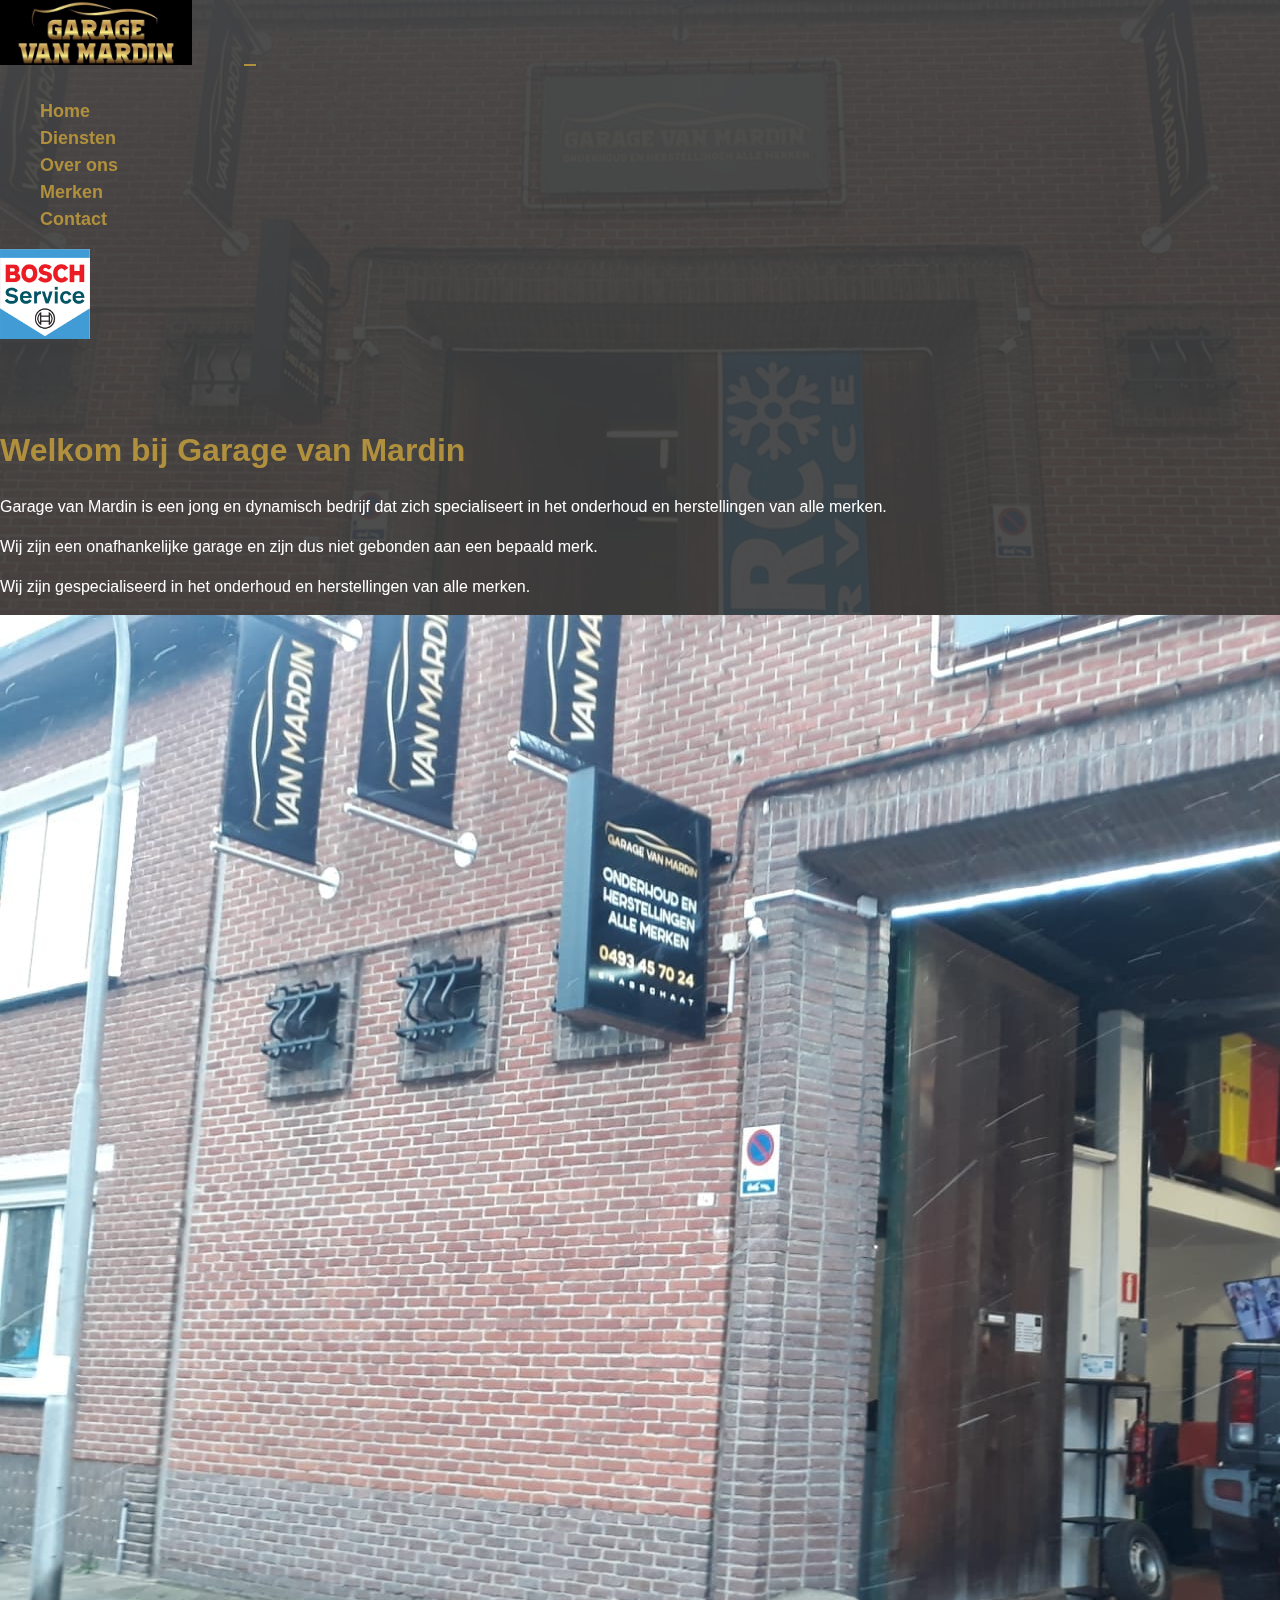
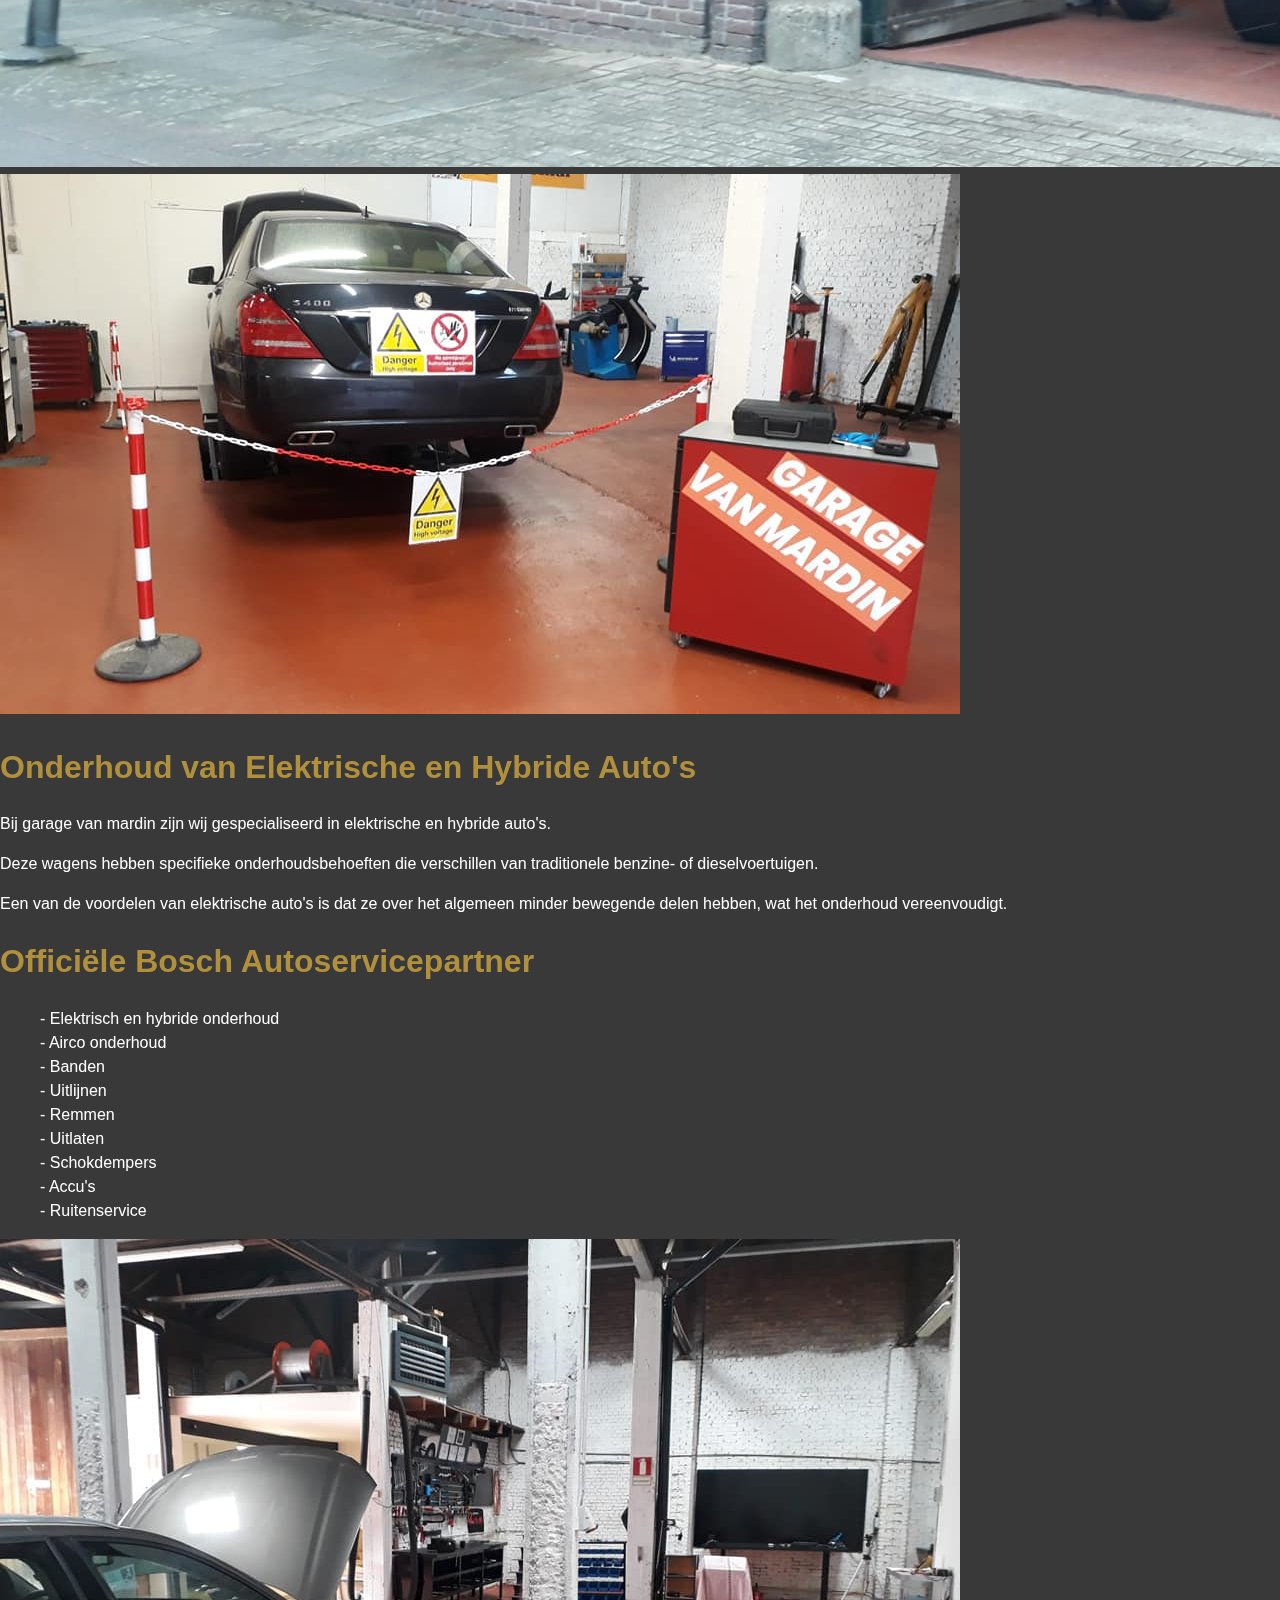
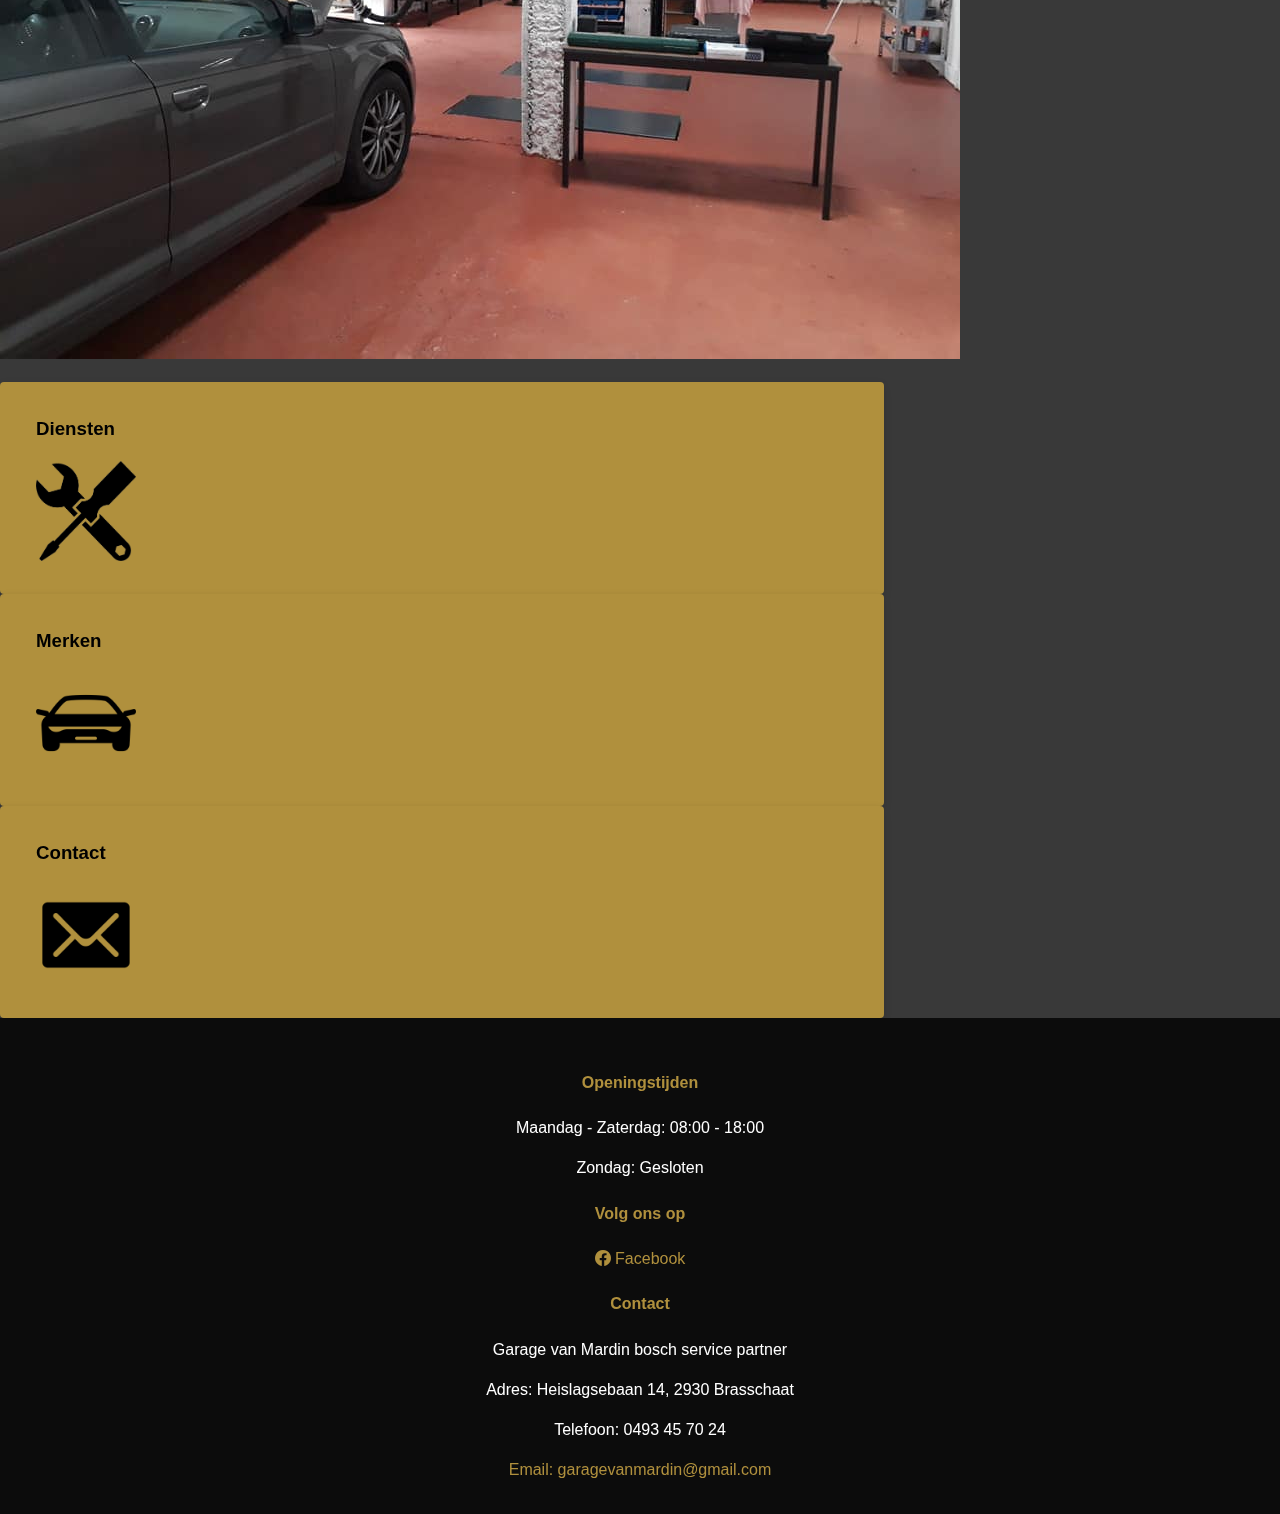
<file: index.html>
<!DOCTYPE html>
<html lang="nl">

<head>
    <meta charset="utf-8">
    <meta name="viewport" content="width=device-width, initial-scale=1">
    <title>Home</title>
    <link href="https://cdn.jsdelivr.net/npm/bootstrap@5.3.2/dist/css/bootstrap.min.css" rel="stylesheet"
        integrity="sha384-T3c6CoIi6uLrA9TneNEoa7RxnatzjcDSCmG1MXxSR1GAsXEV/Dwwykc2MPK8M2HN" crossorigin="anonymous">

    <link rel="stylesheet" href="css/style.css">
    <link rel="stylesheet" href="css/home.css">
    <link rel="stylesheet" href="https://cdn.jsdelivr.net/npm/bootstrap-icons@1.5.0/font/bootstrap-icons.css">
    <link rel="icon" type="image/x-icon" href="/img/298589508_386099490302873_452002462896265659_n.jpg">
</head>

<body>
    <nav class="navbar navbar-expand-lg navbar-dark bg-dark">
        <div class="container">
            <img class="nav-img" src="img/navbar-icon.jpg" alt="logo">
            <!-- <a class="navbar-brand" href="index.html">Garage van Mardin</a> -->
            <button class="navbar-toggler" type="button" data-bs-toggle="collapse" data-bs-target="#navbarNav"
                aria-controls="navbarNav" aria-expanded="false" aria-label="Toggle navigation">
                <span class="navbar-toggler-icon"></span>
            </button>
            <div class="collapse navbar-collapse" id="navbarNav">
                <ul class="navbar-nav ml-auto">
                    <li class="nav-item"><a class="nav-link" href="index.html">Home</a></li>
                    <li class="nav-item"><a class="nav-link" href="diensten.html">Diensten</a></li>
                    <li class="nav-item"><a class="nav-link" href="overons.html">Over ons</a></li>
                    <li class="nav-item"><a class="nav-link" href="merken.html">Merken</a></li>
                    <li class="nav-item"><a class="nav-link" href="contact.html">Contact</a></li>
                </ul>
            </div>
            <img class="bosch-logo" src="img/Bosch_Service-logo-A26710111C-seeklogo.com.png">
        </div>
    </nav>

    <div class="home-info">
        <img class="page-background-img" src="img/voordeur-garage.jpg" alt="logo">
        <div class="container text-white">
            <div class="row">
                <div class="col-md-6">
                    <h1 class="display-4">Welkom bij Garage van Mardin</h1>
                    <p>Garage van Mardin is een jong en dynamisch bedrijf dat zich specialiseert in het
                        onderhoud en herstellingen van alle merken.</p>
                    <p>Wij zijn een onafhankelijke garage en zijn dus niet gebonden aan een bepaald merk.</p>
                    <p>Wij zijn gespecialiseerd in het onderhoud en herstellingen van alle merken.</p>
                </div>
                <div class="col-md-6 mb-3">
                    <img class="img-fluid" src="img/voorkant-garage.jpg" alt="Garage">
                </div>
            </div>

            <div class="row mt-5">
                <div class="col-md-6 mb-3 mt-3">
                    <img class="img-fluid" src="img/hoogspanning.jpg" alt="Garage">
                </div>
                <div class="col-md-6">
                    <h1 class="display-4">Onderhoud van Elektrische en Hybride Auto's</h1>

                    <p>Bij garage van mardin zijn wij gespecialiseerd in elektrische en hybride auto's.</p>
                    <p> Deze wagens hebben specifieke onderhoudsbehoeften die verschillen van
                        traditionele benzine- of
                        dieselvoertuigen.</p>
                    <p>Een van de voordelen van elektrische auto's is dat ze over het algemeen minder
                        bewegende delen
                        hebben, wat het onderhoud vereenvoudigt.</p>

                </div>
            </div>

            <div class="row mt-5">
                <div class="col-md-6">
                    <h1 class="display-4">Officiële Bosch Autoservicepartner</h1>
                    <ul>
                        <li>- Elektrisch en hybride onderhoud</li>
                        <li>- Airco onderhoud</li>
                        <li>- Banden</li>
                        <li>- Uitlijnen</li>
                        <li>- Remmen</li>
                        <li>- Uitlaten</li>
                        <li>- Schokdempers</li>
                        <li>- Accu's</li>
                        <li>- Ruitenservice</li>
                    </ul>
                </div>
                <div class="col-md-6 mb-3">
                    <img class="img-fluid" src="img/onderhoud-home-page.jpg" alt="Onderhoud">
                </div>
            </div>
        </div>
    </div>

    <div class="call-to-action-cards text-center">
        <div class="container mb-5 mt-5">
            <div class="row">
                <div class="col-md-4 mb-3">
                    <div class="card text-center p-4">
                        <h3>Diensten</h3>
                        <a href="diensten.html"><img class="img-fluid pb-3" src="img/pnghero_tool.png" alt="Diensten"
                                width="80%"></a>
                    </div>
                </div>
                <div class="col-md-4 mb-3">
                    <div class="card text-center p-4">
                        <h3>Merken</h3>
                        <a href="merken.html"><img class="img-fluid" src="img/pnghero_car.png" alt="Merken"
                                width="80%"></a>
                    </div>
                </div>
                <div class="col-md-4 mb-3">
                    <div class="card text-center p-4">
                        <h3>Contact</h3>
                        <a href="contact.html"><img class="img-fluid" src="img/pnghero_smurfs-phone-email-envelope.png"
                                alt="Contact" width="80%"></a>
                    </div>
                </div>
            </div>
        </div>
    </div>

    <footer class="bg-dark text-white py-4">
        <div class="container">
            <div class="row">
                <div class="col-md-4">
                    <h4>Openingstijden</h4>
                    <p>Maandag - Zaterdag: 08:00 - 18:00</p>
                    <p>Zondag: Gesloten</p>
                </div>
                <div class="col-md-4">
                    <h4>Volg ons op</h4>
                    <a href="https://www.facebook.com/people/Garage-Van-Mardin/100067084743122/" class="text-white"><i
                            class="bi bi-facebook"></i> Facebook</a>
                </div>
                <div class="col-md-4">
                    <h4>Contact</h4>
                    <p>Garage van Mardin bosch service partner</p>
                    <p>Adres: Heislagsebaan 14, 2930 Brasschaat</p>
                    <p>Telefoon: 0493 45 70 24</p>
                    <a href="contact.html" class="text-white">Email: garagevanmardin@gmail.com</a>
                </div>
            </div>
        </div>
    </footer>

    <script src="https://cdn.jsdelivr.net/npm/bootstrap@5.3.2/dist/js/bootstrap.bundle.min.js"
        integrity="sha384-C6RzsynM9kWDrMNeT87bh95OGNyZPhcTNXj1NW7RuBCsyN/o0jlpcV8Qyq46cDfL" crossorigin="anonymous">
        </script>
</body>

</html>
</file>
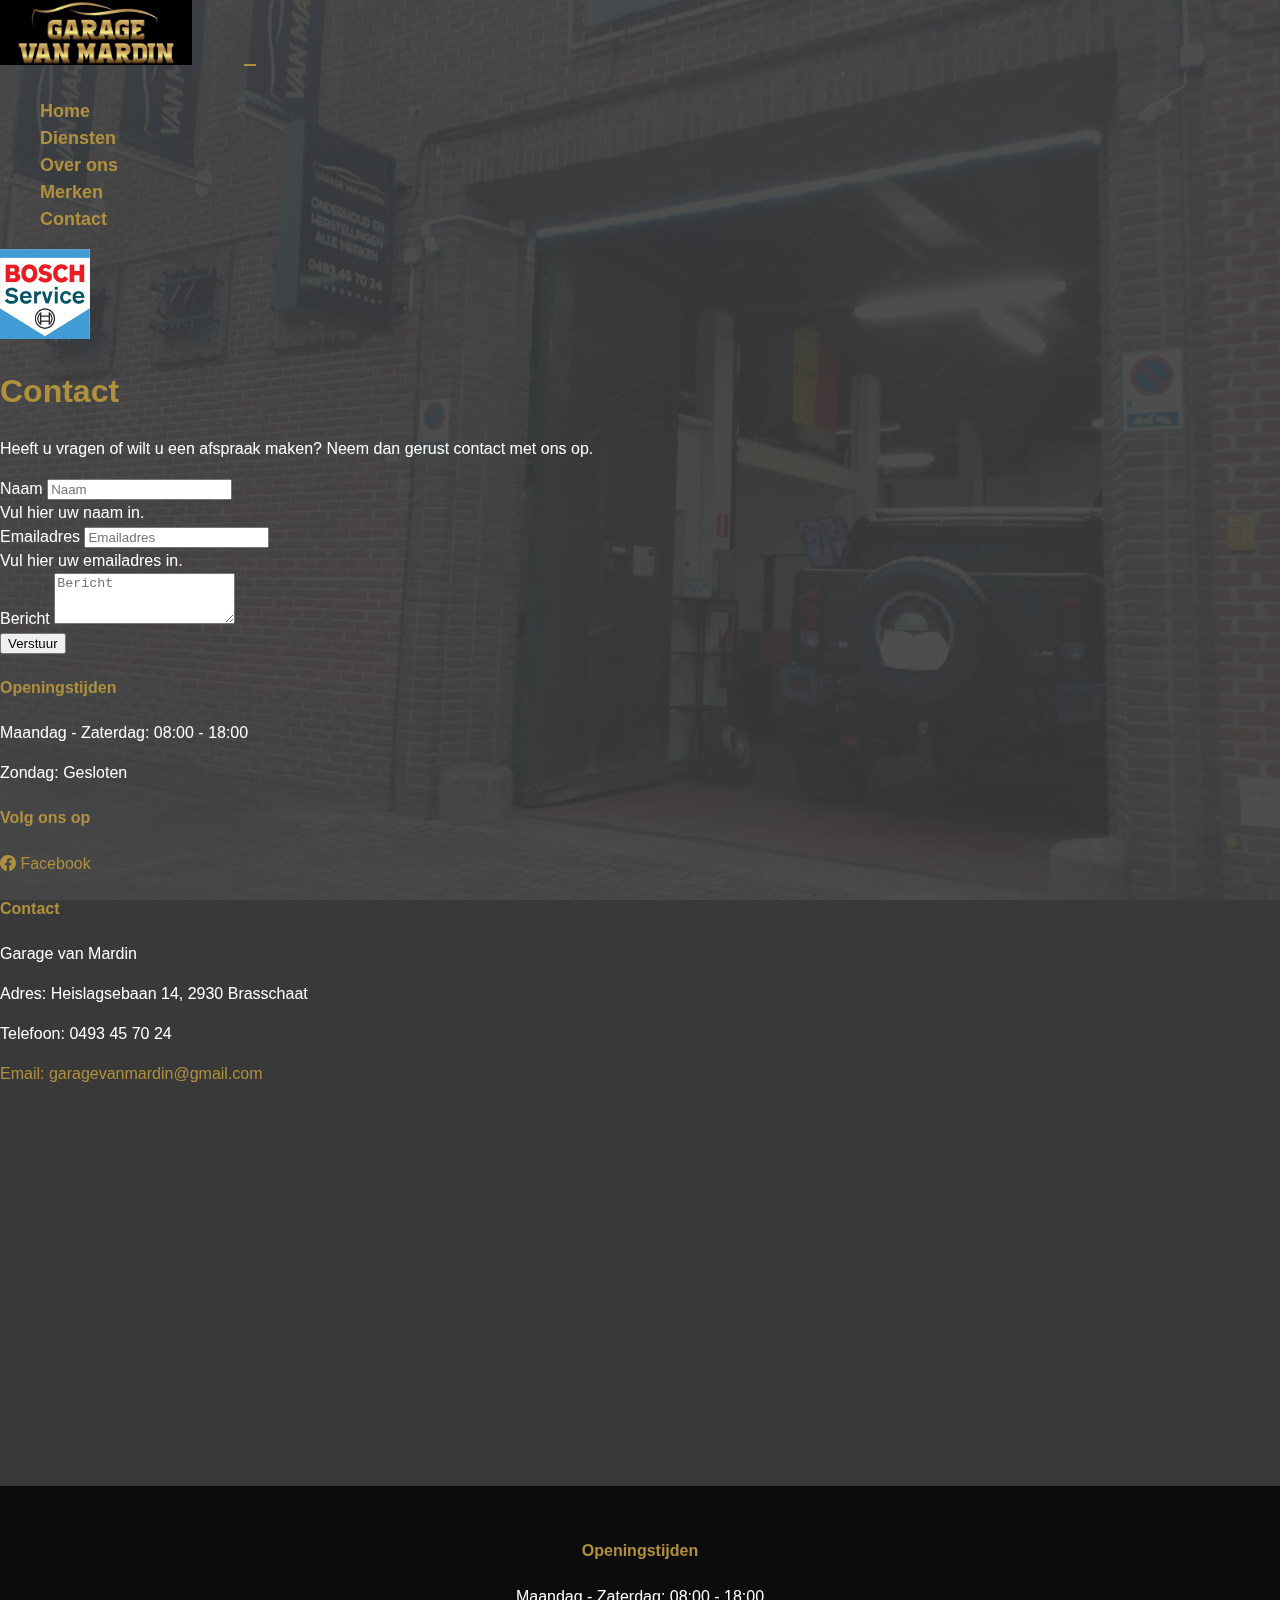
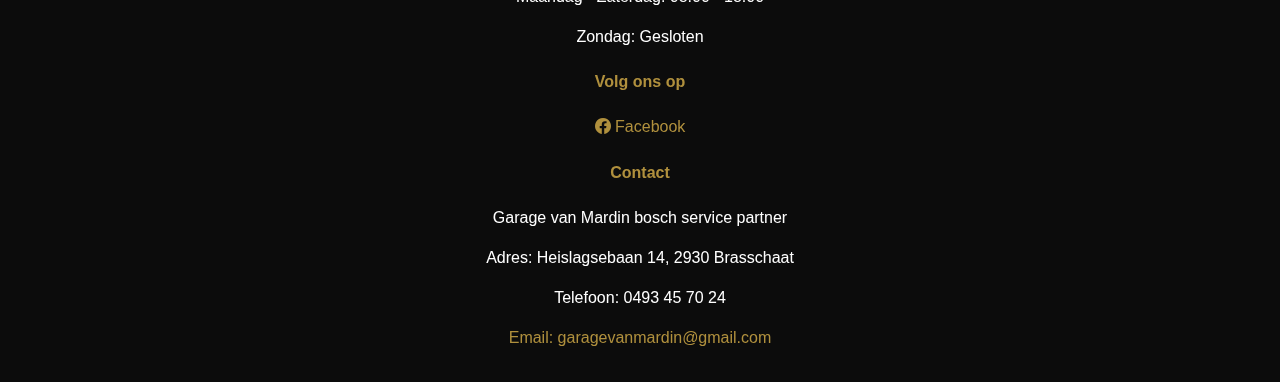
<file: contact.html>
<!DOCTYPE html>
<html lang="nl">

<head>
    <meta charset="utf-8">
    <meta name="viewport" content="width=device-width, initial-scale=1">
    <title>Garage van Mardin</title>
    <link href="https://cdn.jsdelivr.net/npm/bootstrap@5.3.2/dist/css/bootstrap.min.css" rel="stylesheet"
        integrity="sha384-T3c6CoIi6uLrA9TneNEoa7RxnatzjcDSCmG1MXxSR1GAsXEV/Dwwykc2MPK8M2HN" crossorigin="anonymous">
    <link rel="stylesheet" href="css/style.css">
    <link rel="stylesheet" href="css/contact.css">
    <link rel="stylesheet" href="https://cdn.jsdelivr.net/npm/bootstrap-icons@1.5.0/font/bootstrap-icons.css">
    <link rel="icon" type="image/x-icon" href="/img/298589508_386099490302873_452002462896265659_n.jpg">
</head>

<body>
    <nav class="navbar navbar-expand-lg navbar-dark bg-dark">
        <div class="container">
            <img class="nav-img" src="img/navbar-icon.jpg" alt="logo">
            <!-- <a class="navbar-brand" href="index.html">Garage van Mardin</a> -->
            <button class="navbar-toggler" type="button" data-bs-toggle="collapse" data-bs-target="#navbarNav"
                aria-controls="navbarNav" aria-expanded="false" aria-label="Toggle navigation">
                <span class="navbar-toggler-icon"></span>
            </button>
            <div class="collapse navbar-collapse" id="navbarNav">
                <ul class="navbar-nav ml-auto">
                    <li class="nav-item"><a class="nav-link" href="index.html">Home</a></li>
                    <li class="nav-item"><a class="nav-link" href="diensten.html">Diensten</a></li>
                    <li class="nav-item"><a class="nav-link" href="overons.html">Over ons</a></li>
                    <li class="nav-item"><a class="nav-link" href="merken.html">Merken</a></li>
                    <li class="nav-item"><a class="nav-link" href="contact.html">Contact</a></li>
                </ul>
            </div>
            <img class="bosch-logo" src="img/Bosch_Service-logo-A26710111C-seeklogo.com.png">
        </div>
    </nav>
    <img class="page-background-img" src="img/voorkant-garage.jpg" alt="logo">
    <div class="container mt-5">
        <div class="row">
            <div class="col-lg-8">
                <h1 class="display-4 mb-4">Contact</h1>
                <p class="lead">Heeft u vragen of wilt u een afspraak maken? Neem dan gerust contact met ons op.</p>
                <form action="https://formsubmit.co/garagevanmardin@gmail.com" method="POST">
                    <div class="mb-3">
                        <label for="name" type="text" name="name" class="form-label">Naam</label>
                        <input type="text" class="form-control" id="name" name="name" placeholder="Naam"
                            aria-describedby="nameHelp" required>
                        <div id="nameHelp" class="form-text">Vul hier uw naam in.</div>
                    </div>
                    <div class="mb-3">
                        <label for="email" name="email" class="form-label">Emailadres</label>
                        <input type="email" class="form-control" id="email" name="email" placeholder="Emailadres"
                            aria-describedby="emailHelp" required>
                        <div id="emailHelp" class="form-text">Vul hier uw emailadres in.</div>
                    </div>
                    <div class="mb-3">
                        <label for="message" name="message" class="form-label">Bericht</label>
                        <textarea class="form-control" id="message" name="message" rows="3" placeholder="Bericht"
                            required></textarea>
                    </div>
                    <button type="submit" class="btn btn-primary mb-4">Verstuur</button>
                </form>
            </div>
            <div class="col-lg-4">
                <h4 class="mb-3">Openingstijden</h4>
                <p>Maandag - Zaterdag: 08:00 - 18:00</p>
                <p>Zondag: Gesloten</p>
                <h4 class="mb-3">Volg ons op</h4>
                <a href="https://www.facebook.com/people/Garage-Van-Mardin/100067084743122/" class="text-light"><i
                        class="bi bi-facebook"></i> Facebook</a>
                <h4 class="mb-3 mt-3">Contact</h4>
                <p>Garage van Mardin</p>
                <p>Adres: Heislagsebaan 14, 2930 Brasschaat</p>
                <p>Telefoon: 0493 45 70 24</p>
                <a href="mailto:garagevanmardin@gmail.com" class="text-light">Email: garagevanmardin@gmail.com</a>
            </div>
        </div>
    </div>

    <div class="mapouter mb-5 mt-5">
        <div class="gmap_canvas">
            <iframe width="100%" height="400" id="gmap_canvas"
                src="https://maps.google.com/maps?q=heislagsebaan%2014&t=&z=13&ie=UTF8&iwloc=&output=embed"
                frameborder="0" scrolling="no" marginheight="0" marginwidth="0"></iframe>
        </div>
        <style>
            .mapouter {
                position: center;
                text-align: right;
                height: 400px;
                width: 80%;
                margin-left: auto;
                margin-right: auto;
            }

            .gmap_canvas {
                position: center;
                overflow: hidden;
                background: none !important;
                height: 400px;
                width: 50%;
                margin-left: auto;
                margin-right: auto;
            }
        </style>
    </div>

    <footer class="bg-dark text-white py-4">
        <div class="container">
            <div class="row">
                <div class="col-md-4">
                    <h4>Openingstijden</h4>
                    <p>Maandag - Zaterdag: 08:00 - 18:00</p>
                    <p>Zondag: Gesloten</p>
                </div>
                <div class="col-md-4">
                    <h4>Volg ons op</h4>
                    <a href="https://www.facebook.com/people/Garage-Van-Mardin/100067084743122/" class="text-white"><i
                            class="bi bi-facebook"></i> Facebook</a>
                </div>
                <div class="col-md-4">
                    <h4>Contact</h4>
                    <p>Garage van Mardin bosch service partner</p>
                    <p>Adres: Heislagsebaan 14, 2930 Brasschaat</p>
                    <p>Telefoon: 0493 45 70 24</p>
                    <a href="contact.html" class="text-white">Email: garagevanmardin@gmail.com</a>
                </div>
            </div>
        </div>
    </footer>

    <script src="https://cdn.jsdelivr.net/npm/bootstrap@5.3.2/dist/js/bootstrap.bundle.min.js"
        integrity="sha384-C6RzsynM9kWDrMNeT87bh95OGNyZPhcTNXj1NW7RuBCsyN/o0jlpcV8Qyq46cDfL" crossorigin="anonymous">
        </script>
</body>

</html>
</file>
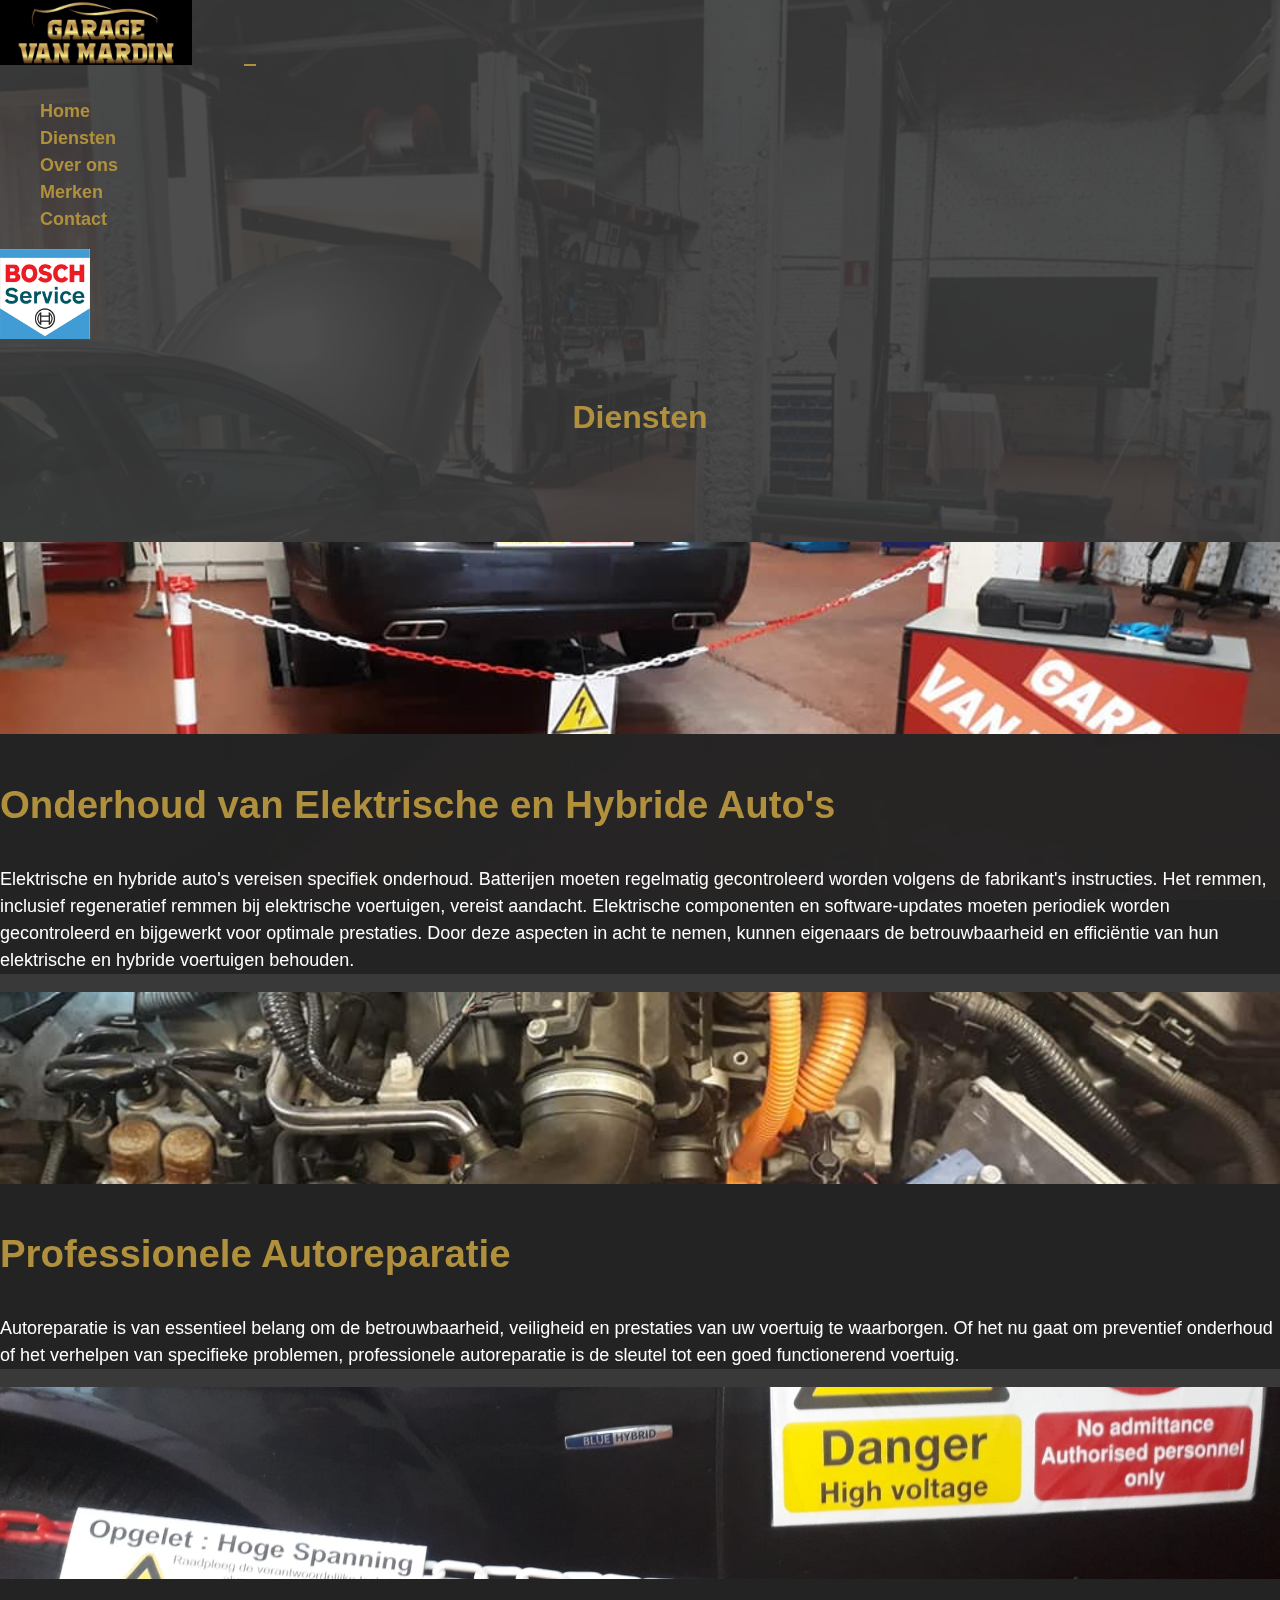
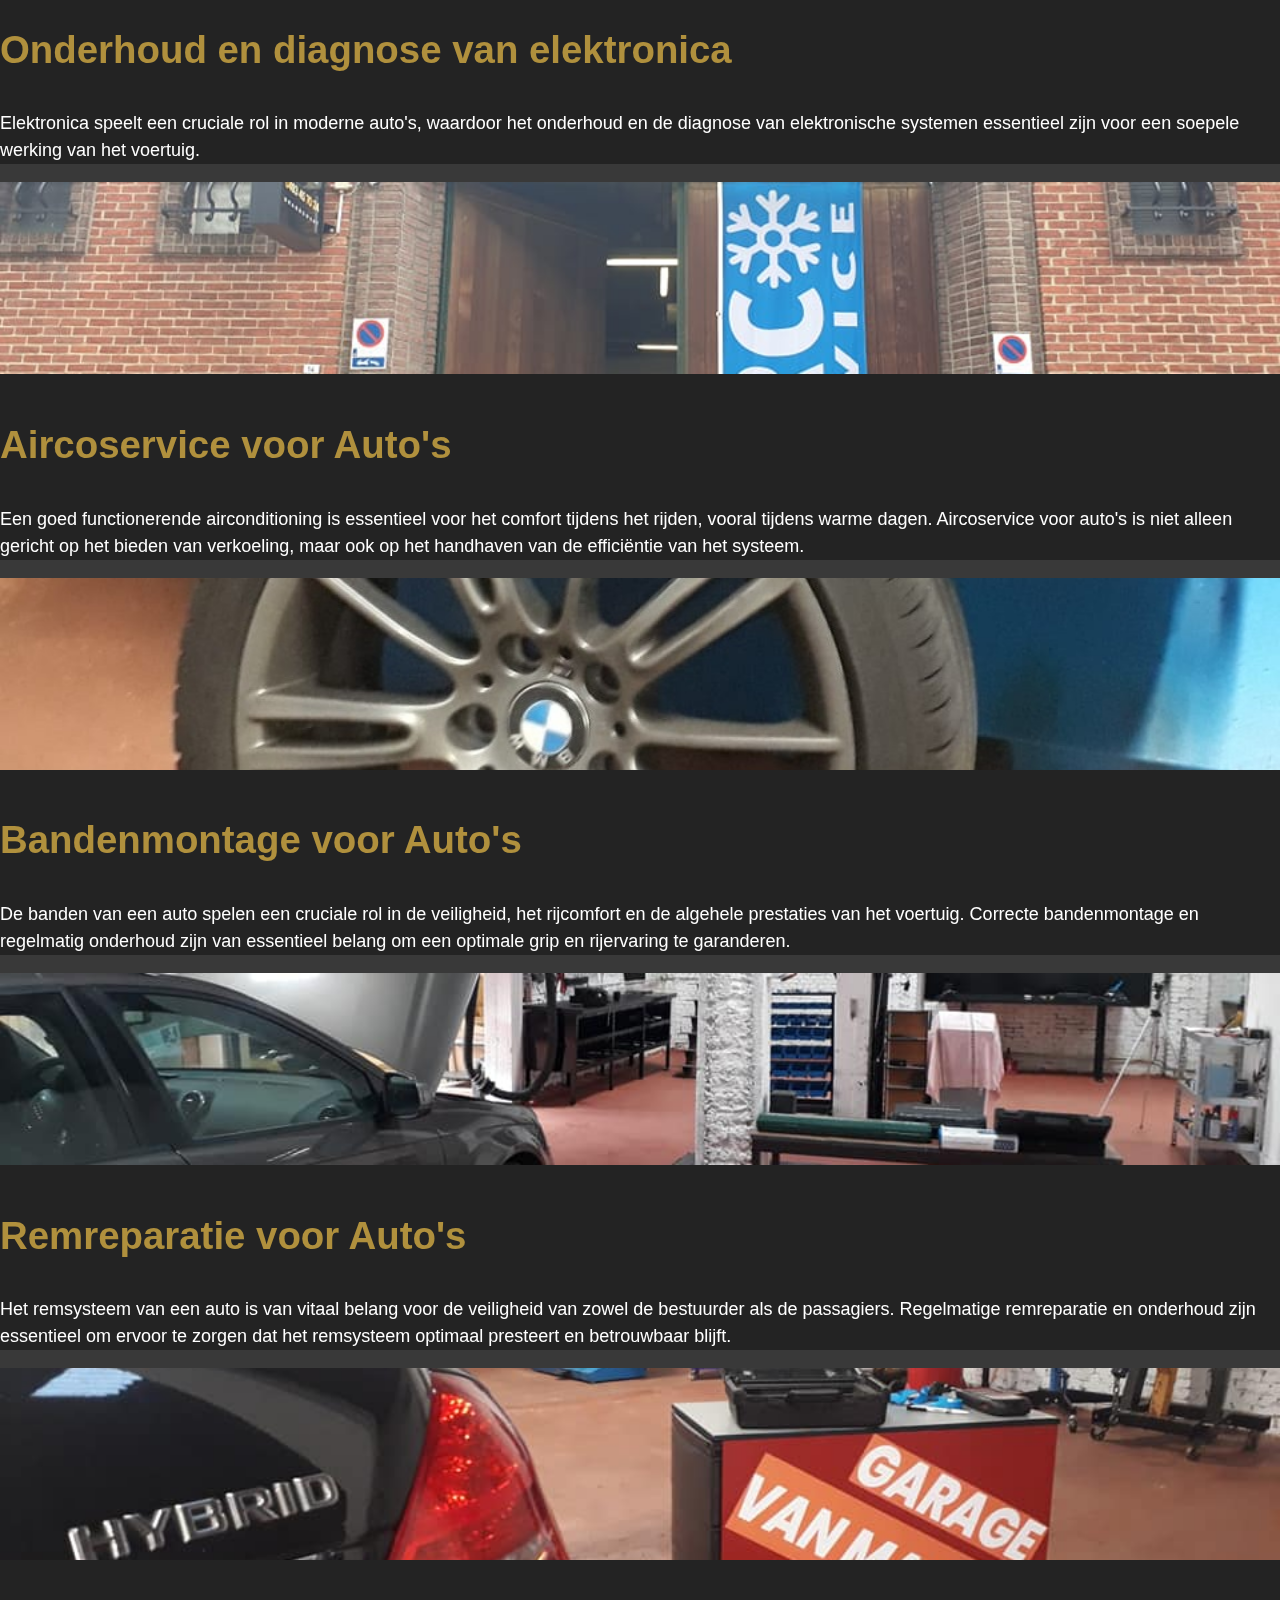
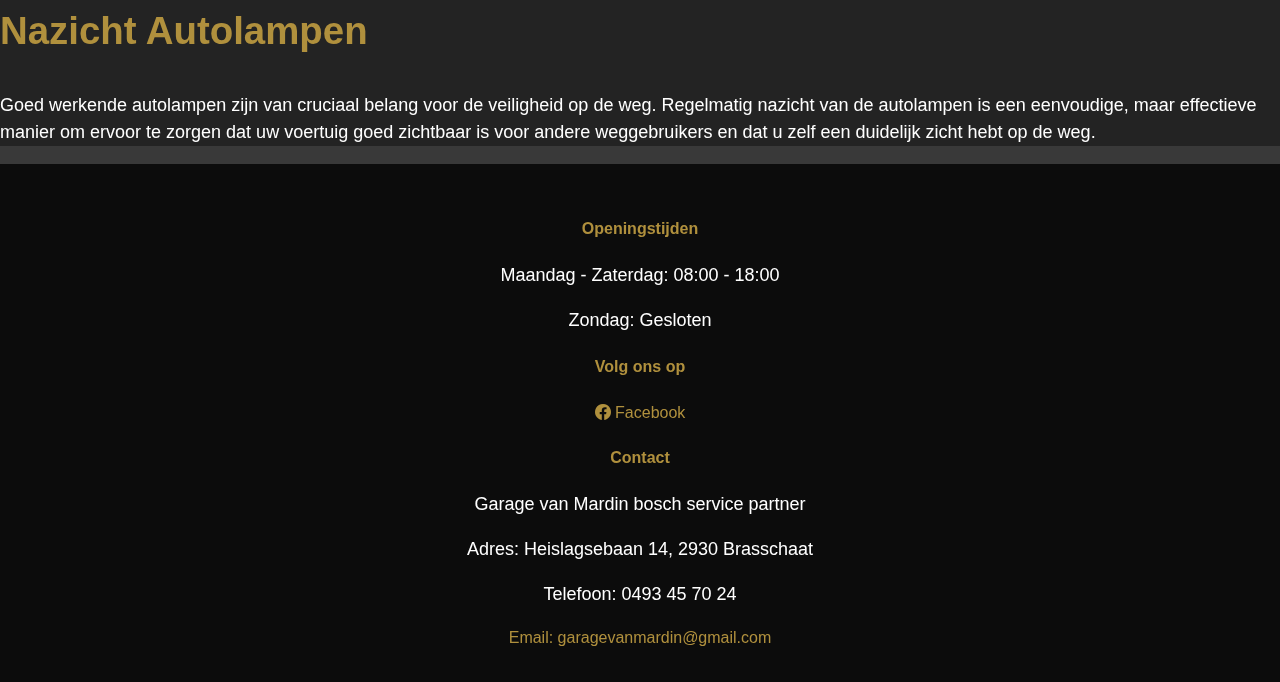
<file: diensten.html>
<!DOCTYPE html>
<html lang="nl">

<head>
    <meta charset="utf-8">
    <meta name="viewport" content="width=device-width, initial-scale=1">
    <title>Garage van Mardin</title>
    <link href="https://cdn.jsdelivr.net/npm/bootstrap@5.3.2/dist/css/bootstrap.min.css" rel="stylesheet"
        integrity="sha384-T3c6CoIi6uLrA9TneNEoa7RxnatzjcDSCmG1MXxSR1GAsXEV/Dwwykc2MPK8M2HN" crossorigin="anonymous">
    <link rel="stylesheet" href="css/style.css">
    <link rel="stylesheet" href="css/diensten.css">
    <link rel="stylesheet" href="https://cdn.jsdelivr.net/npm/bootstrap-icons@1.5.0/font/bootstrap-icons.css">
    <link rel="icon" type="image/x-icon" href="/img/298589508_386099490302873_452002462896265659_n.jpg">
</head>

<body>
    <nav class="navbar navbar-expand-lg navbar-dark bg-dark">
        <div class="container">
            <img class="nav-img" src="img/navbar-icon.jpg" alt="logo">
            <!-- <a class="navbar-brand" href="index.html">Garage van Mardin</a> -->
            <button class="navbar-toggler" type="button" data-bs-toggle="collapse" data-bs-target="#navbarNav"
                aria-controls="navbarNav" aria-expanded="false" aria-label="Toggle navigation">
                <span class="navbar-toggler-icon"></span>
            </button>
            <div class="collapse navbar-collapse" id="navbarNav">
                <ul class="navbar-nav ml-auto">
                    <li class="nav-item"><a class="nav-link" href="index.html">Home</a></li>
                    <li class="nav-item"><a class="nav-link" href="diensten.html">Diensten</a></li>
                    <li class="nav-item"><a class="nav-link" href="overons.html">Over ons</a></li>
                    <li class="nav-item"><a class="nav-link" href="merken.html">Merken</a></li>
                    <li class="nav-item"><a class="nav-link" href="contact.html">Contact</a></li>
                </ul>
            </div>
            <img class="bosch-logo" src="img/Bosch_Service-logo-A26710111C-seeklogo.com.png">
        </div>
    </nav>

    <div class="page-title">
        <h1 class="display-4">Diensten</h1>
    </div>
    <div class="dienst-info">
        <img class="page-background-img" src="img/onderhoud-home-page.jpg" alt="logo">
        <div class="container text-white">
            <div class="row">
                <div class="col-md-4 mb-5">
                    <div class="card mb-6">
                        <img src="img/hoogspanning.jpg" class="card-img-top" alt="hoogspanning">
                        <div class="card-body">
                            <h2>Onderhoud van Elektrische en Hybride Auto's</h2>
                            <p class="card-text">
                                Elektrische en hybride auto's vereisen specifiek onderhoud. Batterijen moeten regelmatig
                                gecontroleerd worden
                                volgens de fabrikant's instructies. Het remmen, inclusief regeneratief remmen bij
                                elektrische voertuigen, vereist
                                aandacht. Elektrische componenten en software-updates moeten periodiek worden
                                gecontroleerd en bijgewerkt voor
                                optimale prestaties. Door deze aspecten in acht te nemen, kunnen eigenaars de
                                betrouwbaarheid en efficiëntie van hun
                                elektrische en hybride voertuigen behouden.
                            </p>
                        </div>
                    </div>
                </div>

                <div class="col-md-4 mb-5">
                    <div class="card mb-5">
                        <img src="img/reparatie3.jpg" class="card-img-top" alt="reparatie3">
                        <div class="card-body">
                            <h2>Professionele Autoreparatie</h2>
                            <p class="card-text">
                                Autoreparatie is van essentieel belang om de betrouwbaarheid, veiligheid en prestaties
                                van uw voertuig te
                                waarborgen. Of het nu gaat om preventief onderhoud of het verhelpen van specifieke
                                problemen, professionele
                                autoreparatie is de sleutel tot een goed functionerend voertuig.
                            </p>
                        </div>
                    </div>
                </div>

                <div class="col-md-4 mb-5">
                    <div class="card mb-5">
                        <img src="img/hoogspanning2.jpg" class="card-img-top" alt="hoogspanning2">
                        <div class="card-body">
                            <h2>Onderhoud en diagnose van elektronica</h2>
                            <p class="card-text">Elektronica speelt een cruciale rol in moderne auto's, waardoor het
                                onderhoud en de diagnose van
                                elektronische systemen
                                essentieel zijn voor een soepele werking van het voertuig.</p>
                        </div>
                    </div>
                </div>

                <div class="col-md-4 mb-5">
                    <div class="card mb-5">
                        <img src="img/voordeur-garage.jpg" class="card-img-top" alt="voordeur-garage">
                        <div class="card-body">
                            <h2>Aircoservice voor Auto's</h2>
                            <p class="card-text">
                                Een goed functionerende airconditioning is essentieel voor het comfort tijdens het
                                rijden, vooral tijdens warme
                                dagen. Aircoservice voor auto's is niet alleen gericht op het bieden van verkoeling,
                                maar ook op het handhaven van
                                de efficiëntie van het systeem.
                            </p>
                        </div>
                    </div>
                </div>

                <div class="col-md-4 mb-5">
                    <div class="card mb-5">
                        <img src="img/banden2.jpg" class="card-img-top" alt="banden2">
                        <div class="card-body">
                            <h2>Bandenmontage voor Auto's</h2>
                            <p class="card-text">
                                De banden van een auto spelen een cruciale rol in de veiligheid, het rijcomfort en de
                                algehele
                                prestaties van het
                                voertuig. Correcte bandenmontage en regelmatig onderhoud zijn van essentieel belang om
                                een optimale grip
                                en
                                rijervaring te garanderen.
                            </p>
                        </div>
                    </div>
                </div>

                <div class="col-md-4 mb-5">
                    <div class="card mb-5">
                        <img src="img/onderhoud-home-page.jpg" class="card-img-top" alt="onderhoud-home">
                        <div class="card-body">
                            <h2>Remreparatie voor Auto's</h2>
                            <p class="card-text">
                                Het remsysteem van een auto is van vitaal belang voor de veiligheid van zowel de
                                bestuurder als de
                                passagiers.
                                Regelmatige remreparatie en onderhoud zijn essentieel om ervoor te zorgen dat het
                                remsysteem optimaal
                                presteert
                                en
                                betrouwbaar blijft.
                            </p>
                        </div>
                    </div>
                </div>

                <div class="col-md-4 mb-5">
                    <div class="card mb-5">
                        <img src="img/lamp.jpg" class="card-img-top" alt="lamp">
                        <div class="card-body">
                            <h2 class="display-6">Nazicht Autolampen</h2>
                            <p class="card-text">
                                Goed werkende autolampen zijn van cruciaal belang voor de veiligheid op de weg.
                                Regelmatig nazicht van
                                de autolampen
                                is een eenvoudige, maar effectieve manier om ervoor te zorgen dat uw voertuig goed
                                zichtbaar is voor
                                andere
                                weggebruikers en dat u zelf een duidelijk zicht hebt op de weg.
                            </p>
                        </div>
                    </div>
                </div>
            </div>
        </div>
    </div>

    <footer class="bg-dark text-white py-4">
        <div class="container">
            <div class="row">
                <div class="col-md-4">
                    <h4>Openingstijden</h4>
                    <p>Maandag - Zaterdag: 08:00 - 18:00</p>
                    <p>Zondag: Gesloten</p>
                </div>
                <div class="col-md-4">
                    <h4>Volg ons op</h4>
                    <a href="https://www.facebook.com/people/Garage-Van-Mardin/100067084743122/" class="text-white"><i
                            class="bi bi-facebook"></i> Facebook</a>
                </div>
                <div class="col-md-4">
                    <h4>Contact</h4>
                    <p>Garage van Mardin bosch service partner</p>
                    <p>Adres: Heislagsebaan 14, 2930 Brasschaat</p>
                    <p>Telefoon: 0493 45 70 24</p>
                    <a href="contact.html" class="text-white">Email: garagevanmardin@gmail.com</a>
                </div>
            </div>
        </div>
    </footer>

    <script src="https://cdn.jsdelivr.net/npm/bootstrap@5.3.2/dist/js/bootstrap.bundle.min.js"
        integrity="sha384-C6RzsynM9kWDrMNeT87bh95OGNyZPhcTNXj1NW7RuBCsyN/o0jlpcV8Qyq46cDfL" crossorigin="anonymous">
        </script>
</body>

</html>
</file>
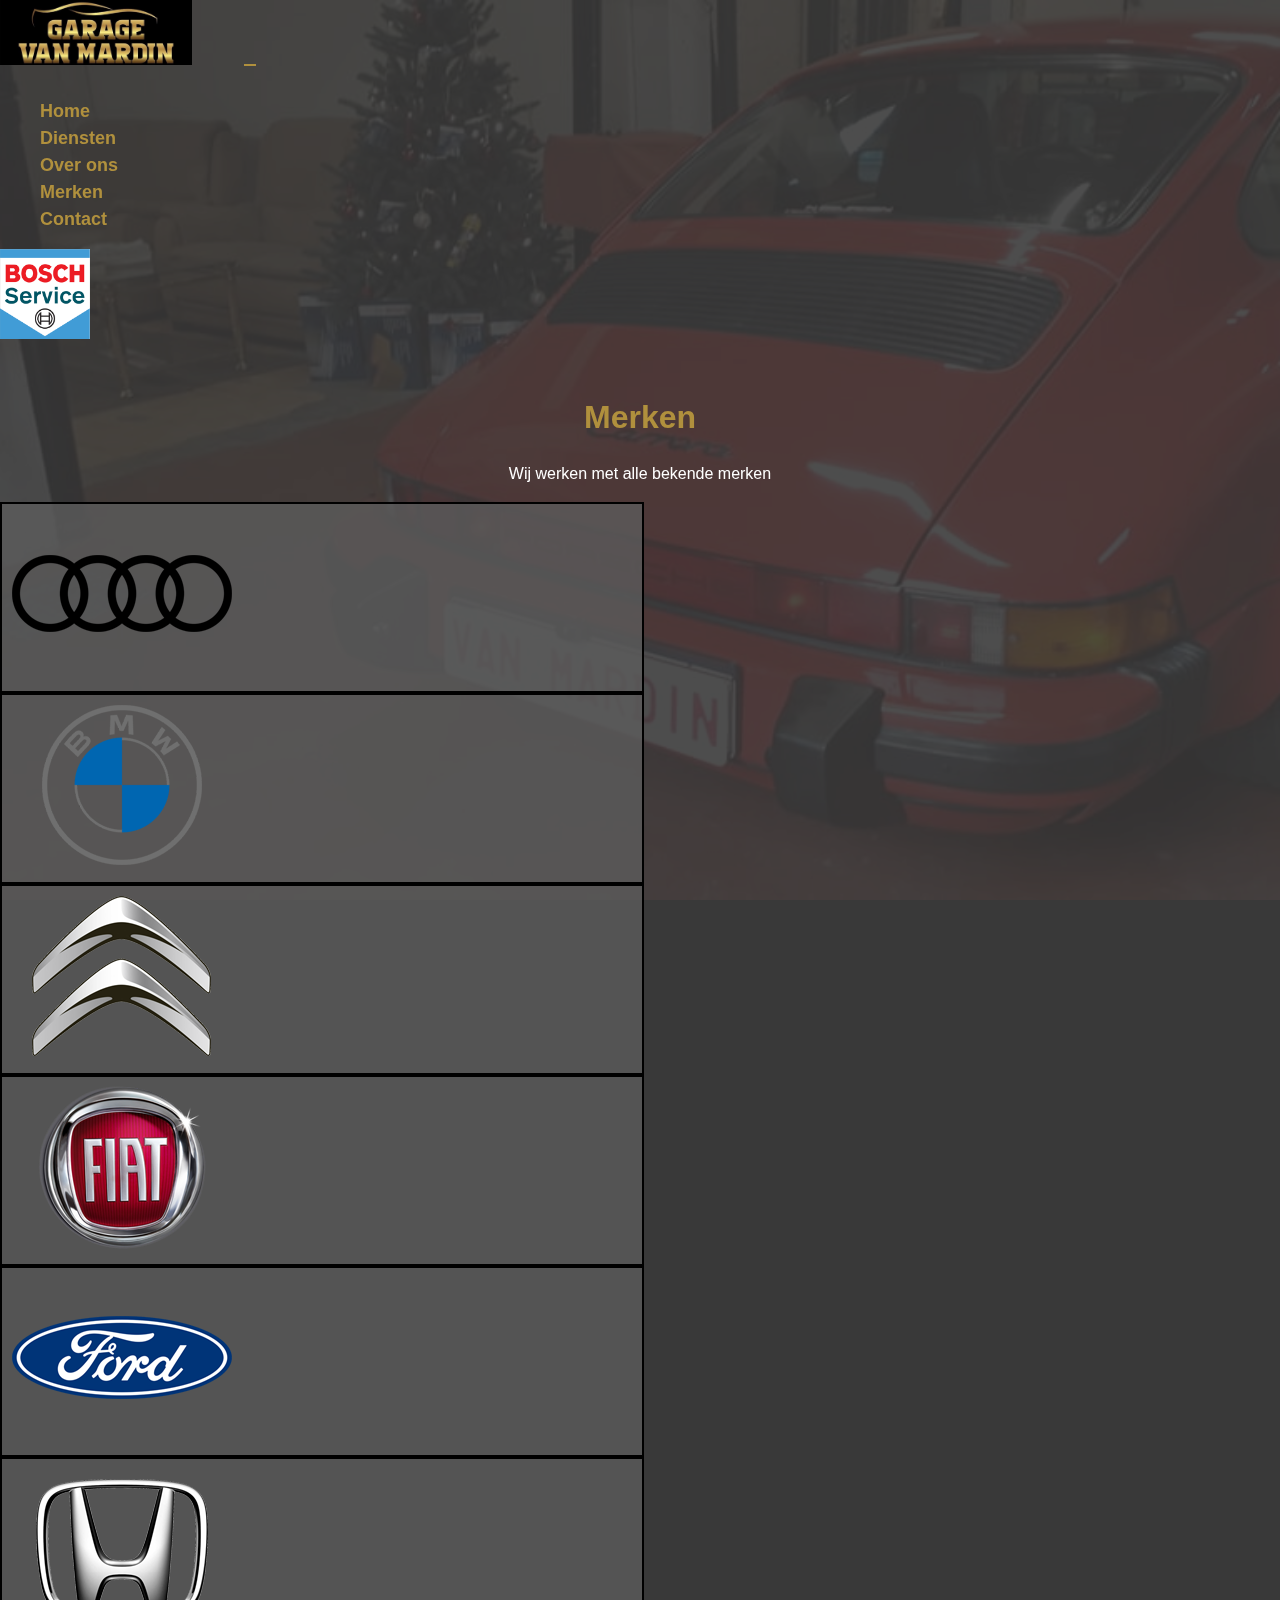
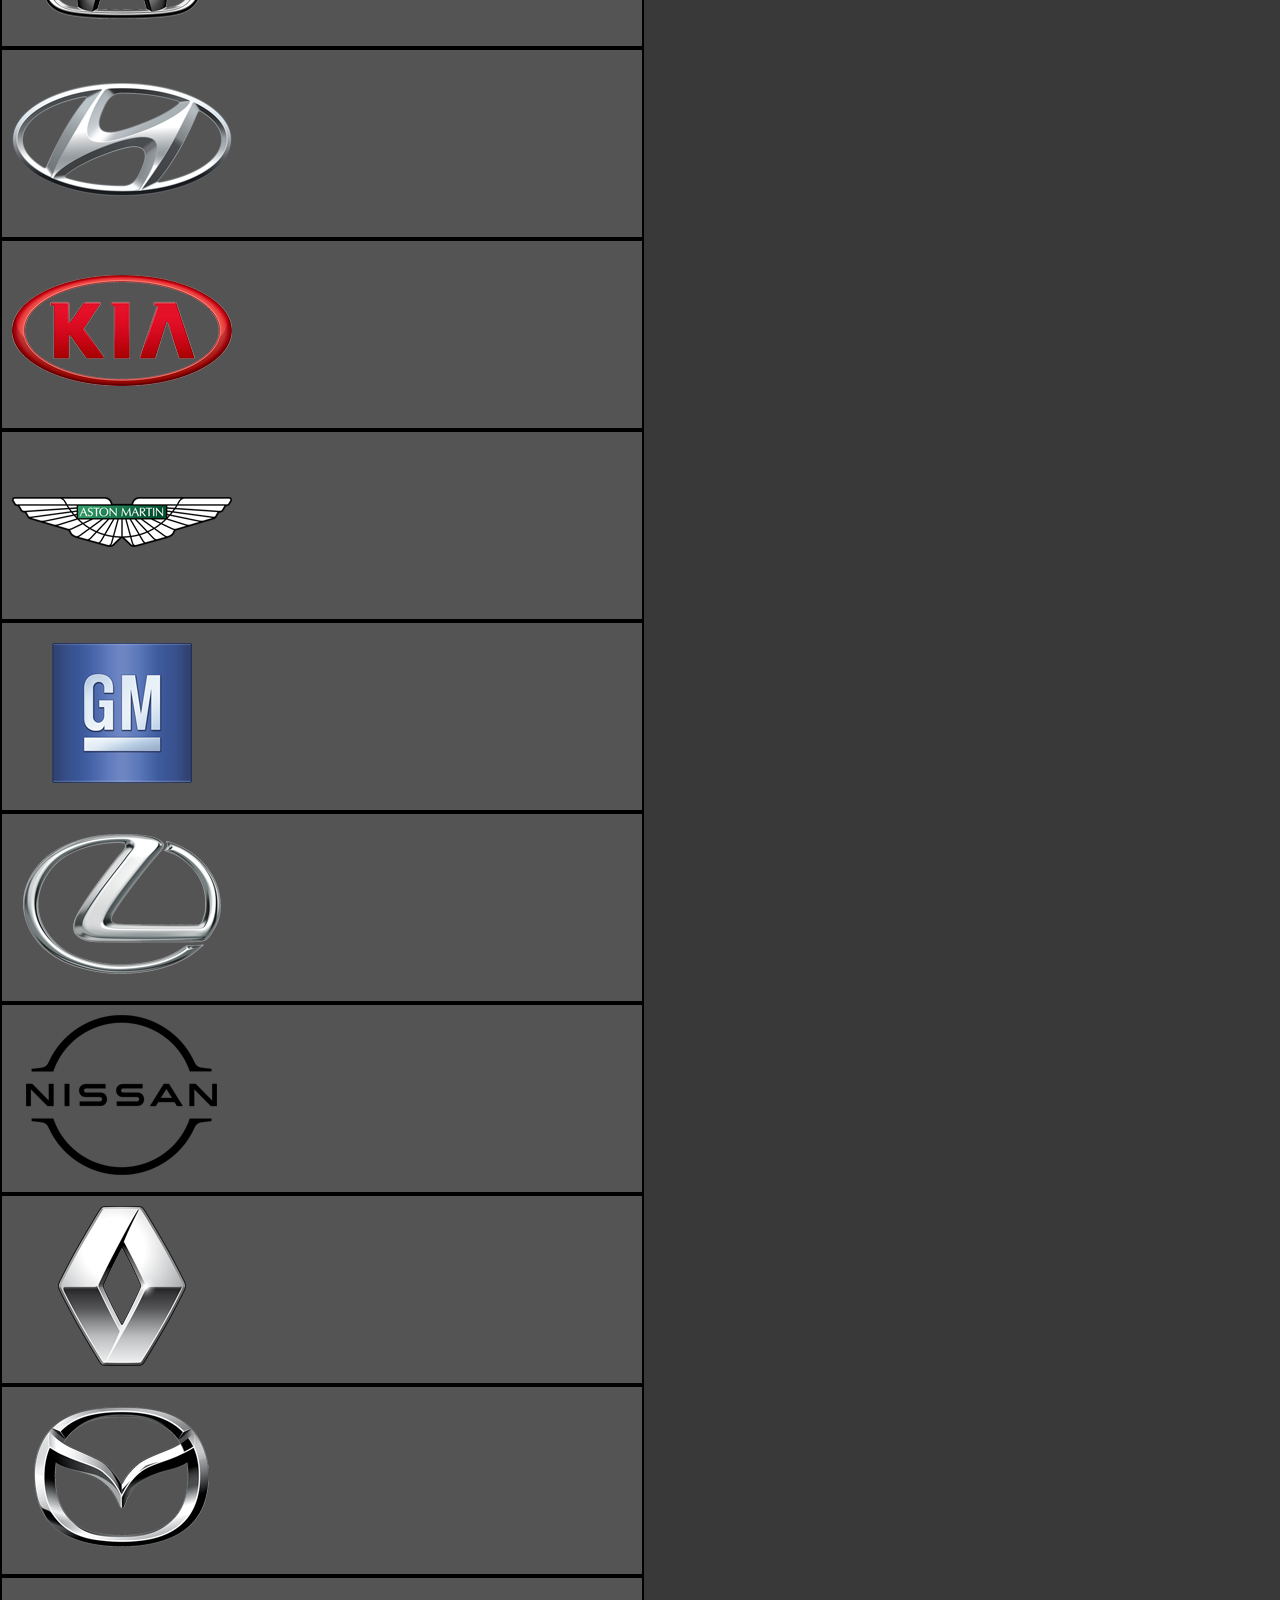
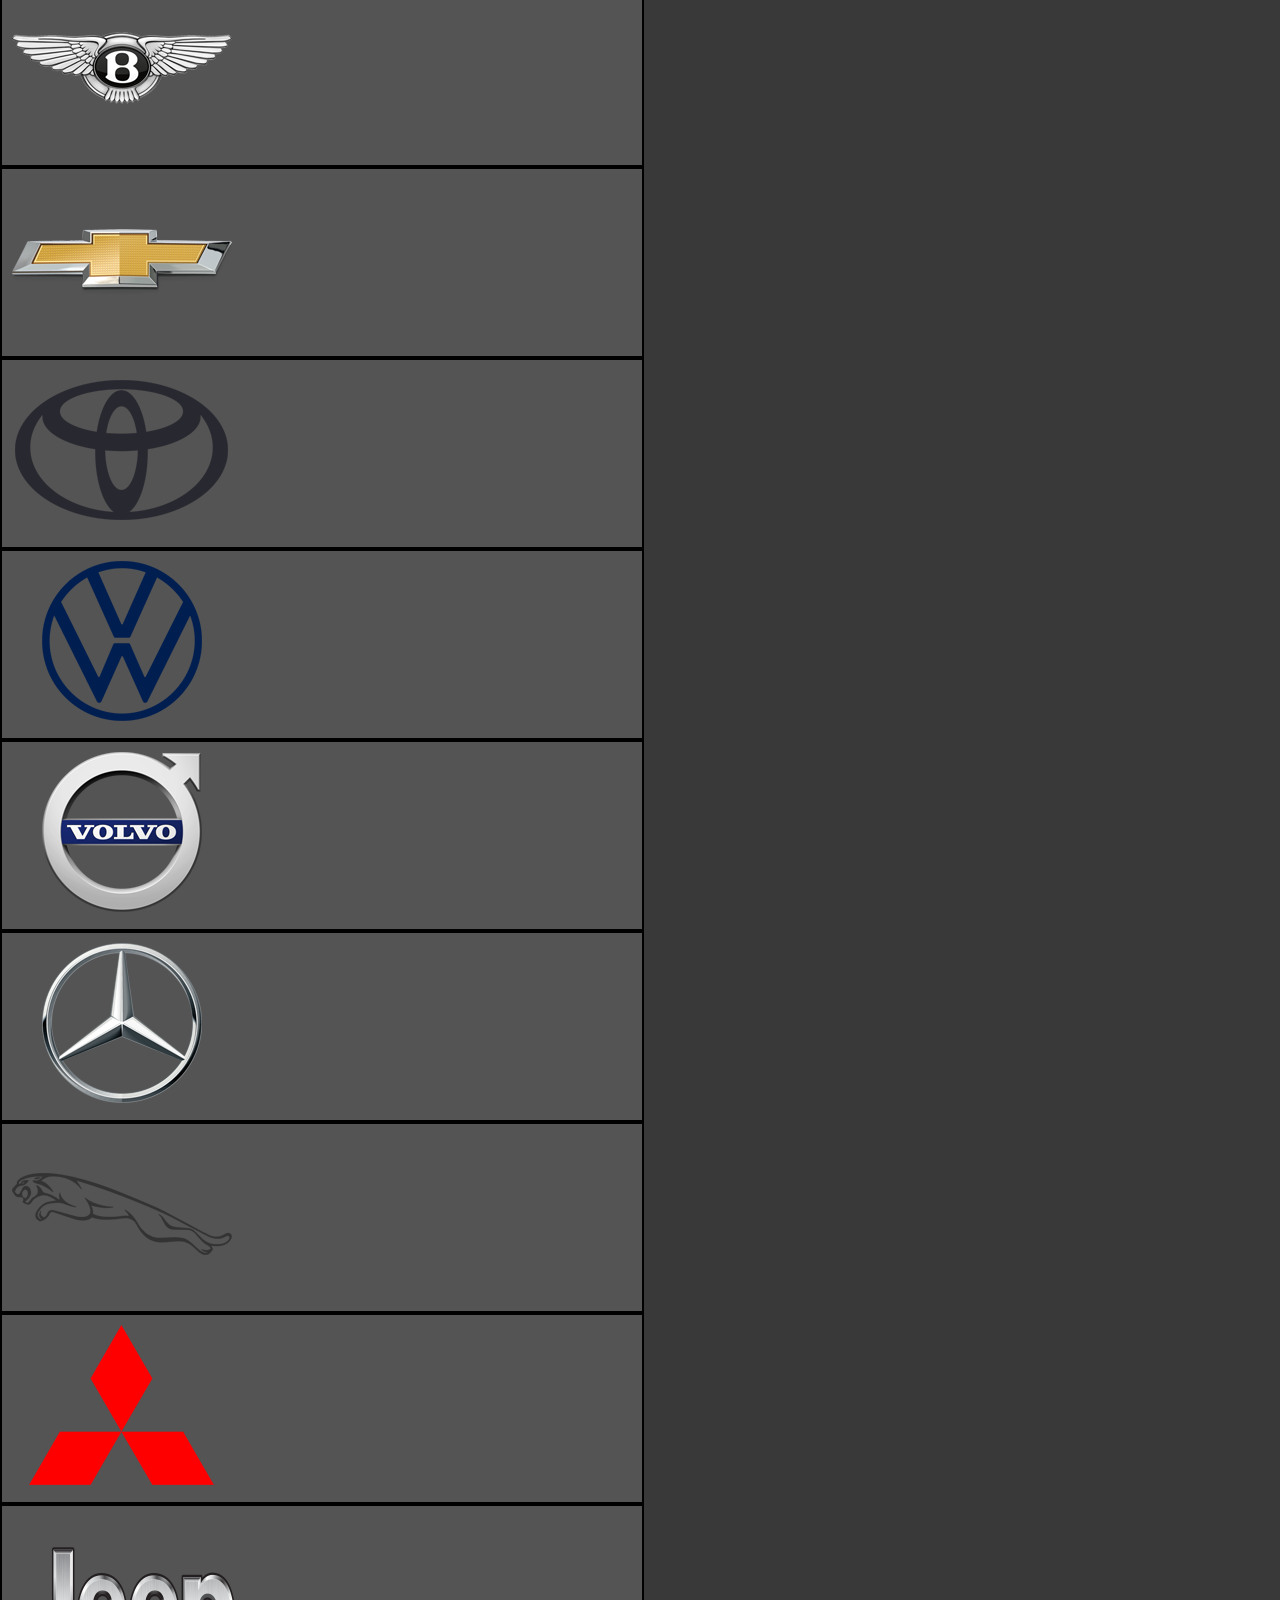
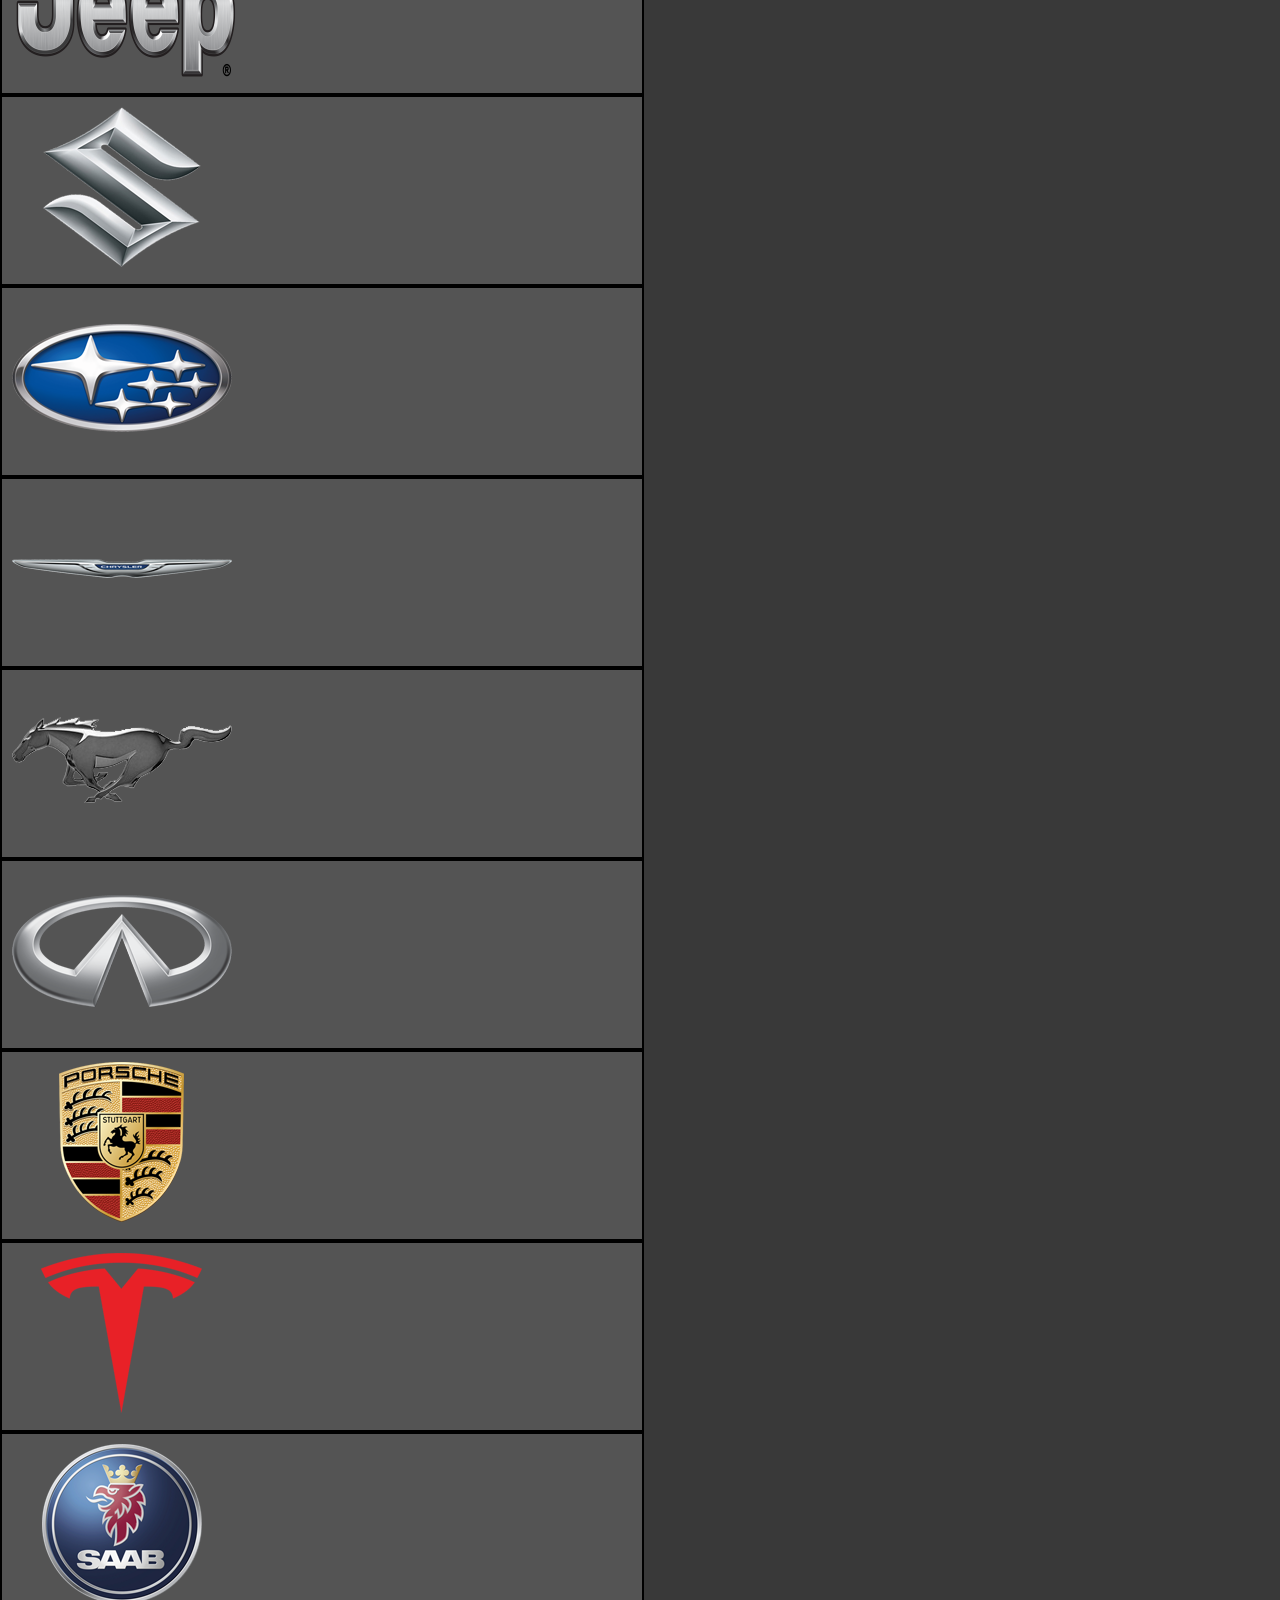
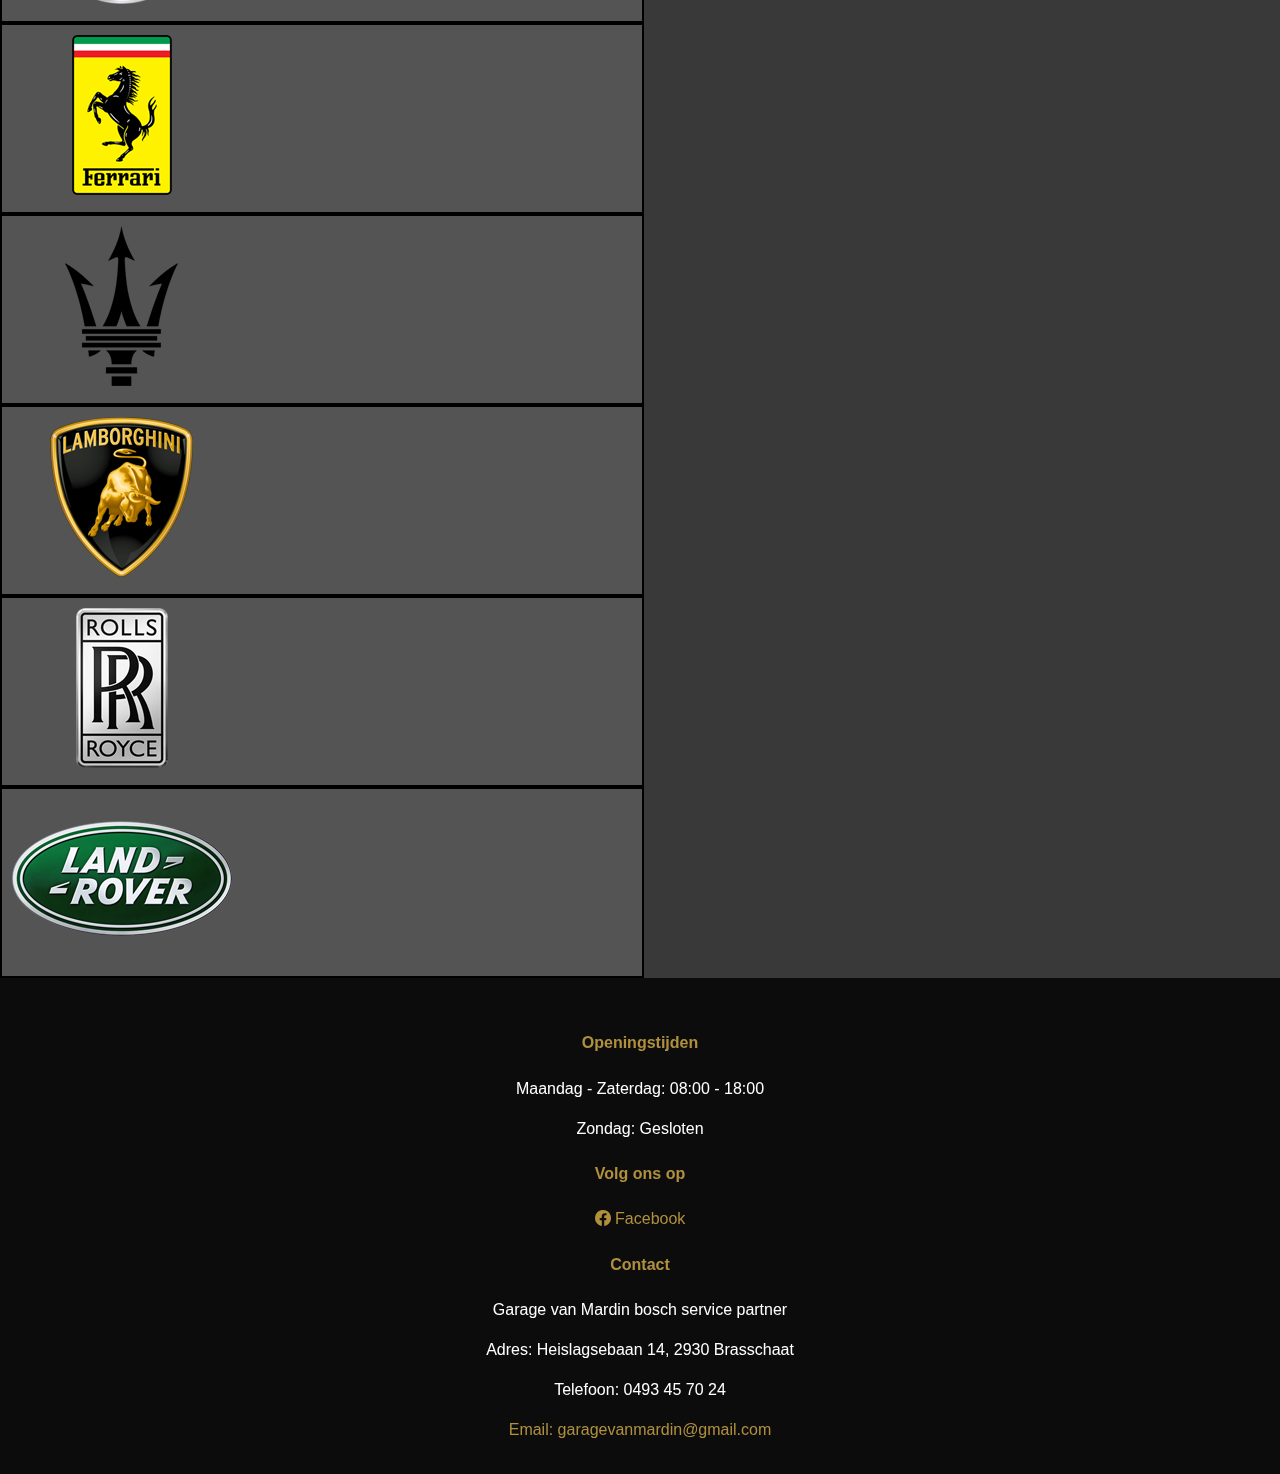
<file: merken.html>
<!DOCTYPE html>
<html lang="nl">

<head>
    <meta charset="utf-8">
    <meta name="viewport" content="width=device-width, initial-scale=1">
    <title>Garage van Mardin</title>
    <link href="https://cdn.jsdelivr.net/npm/bootstrap@5.3.2/dist/css/bootstrap.min.css" rel="stylesheet"
        integrity="sha384-T3c6CoIi6uLrA9TneNEoa7RxnatzjcDSCmG1MXxSR1GAsXEV/Dwwykc2MPK8M2HN" crossorigin="anonymous">
    <link rel="stylesheet" href="css/style.css">
    <link rel="stylesheet" href="css/merken.css">
    <link rel="stylesheet" href="https://cdn.jsdelivr.net/npm/bootstrap-icons@1.5.0/font/bootstrap-icons.css">
    <link rel="icon" type="image/x-icon" href="/img/298589508_386099490302873_452002462896265659_n.jpg">
</head>

<body>
    <nav class="navbar navbar-expand-lg navbar-dark bg-dark">
        <div class="container">
            <img class="nav-img" src="img/navbar-icon.jpg" alt="logo">
            <!-- <a class="navbar-brand" href="index.html">Garage van Mardin</a> -->
            <button class="navbar-toggler" type="button" data-bs-toggle="collapse" data-bs-target="#navbarNav"
                aria-controls="navbarNav" aria-expanded="false" aria-label="Toggle navigation">
                <span class="navbar-toggler-icon"></span>
            </button>
            <div class="collapse navbar-collapse" id="navbarNav">
                <ul class="navbar-nav ml-auto">
                    <li class="nav-item"><a class="nav-link" href="index.html">Home</a></li>
                    <li class="nav-item"><a class="nav-link" href="diensten.html">Diensten</a></li>
                    <li class="nav-item"><a class="nav-link" href="overons.html">Over ons</a></li>
                    <li class="nav-item"><a class="nav-link" href="merken.html">Merken</a></li>
                    <li class="nav-item"><a class="nav-link" href="contact.html">Contact</a></li>
                </ul>
            </div>
            <img class="bosch-logo" src="img/Bosch_Service-logo-A26710111C-seeklogo.com.png">
        </div>
    </nav>
    <div class="page-title">
        <h1 class="display-4">Merken</h1>
        <p class="lead mt-5 mb-5">Wij werken met alle bekende merken</p>
    </div>
    <div class="merken-info">
        <img class="page-background-img" src="img/background-merken.jpg" alt="logo">
        <div class="container text-white">
            <div class="row">
                <div class="col mb-3">
                    <div class="card mb-3">
                        <img src="img/car-brands/audi-logo.png" class="card-img-top" alt="audi">
                    </div>
                </div>
                <div class="col mb-3">
                    <div class="card mb-3">
                        <img src="img/car-brands/bmw-logo.png" class="card-img-top" alt="bmw">
                    </div>
                </div>
                <div class="col mb-3">
                    <div class="card mb-3">
                        <img src="img/car-brands/citroen-logo.png" class="card-img-top" alt="citroen">
                    </div>
                </div>
                <div class="col mb-3">
                    <div class="card mb-3">
                        <img src="img/car-brands/fiat-logo.png" class="card-img-top" alt="fiat">
                    </div>
                </div>

                <div class="col mb-3">
                    <div class="card mb-3">
                        <img src="img/car-brands/ford-logo.png" class="card-img-top" alt="ford">
                    </div>
                </div>
                <div class="col mb-3">
                    <div class="card mb-3">
                        <img src="img/car-brands/honda-logo.png" class="card-img-top" alt="honda">
                    </div>
                </div>
            </div>

            <div class="row">
                <div class="col mb-3">
                    <div class="card mb-3">
                        <img src="img/car-brands/hyundai-logo.png" class="card-img-top" alt="hyundai">
                    </div>
                </div>
                <div class="col mb-3">
                    <div class="card mb-3">
                        <img src="img/car-brands/kia-logo.png" class="card-img-top" alt="kia">
                    </div>
                </div>
                <div class="col mb-3">
                    <div class="card mb-3">
                        <img src="img/car-brands/aston-martin-logo.png" class="card-img-top" alt="aston-martin">
                    </div>
                </div>
                <div class="col mb-3">
                    <div class="card mb-3">
                        <img src="img/car-brands/general-motors-logo.png" class="card-img-top" alt="general-motors">
                    </div>
                </div>
                <div class="col mb-3">
                    <div class="card mb-3">
                        <img src="img/car-brands/lexus-logo.png" class="card-img-top" alt="lexus">
                    </div>
                </div>
                <div class="col mb-3">
                    <div class="card mb-3">
                        <img src="img/car-brands/nissan-logo.png" class="card-img-top" alt="nissan">
                    </div>
                </div>
            </div>

            <div class="row">
                <div class="col mb-3">
                    <div class="card mb-3">
                        <img src="img/car-brands/renault-logo.png" class="card-img-top" alt="renault">
                    </div>
                </div>
                <div class="col mb-3">
                    <div class="card mb-3">
                        <img src="img/car-brands/mazda-logo.png" class="card-img-top" alt="mazda">
                    </div>
                </div>
                <div class="col mb-3">
                    <div class="card mb-3">
                        <img src="img/car-brands/bentley-logo.png" class="card-img-top" alt="bentley">
                    </div>
                </div>
                <div class="col mb-3">
                    <div class="card mb-3">
                        <img src="img/car-brands/chevrolet-logo.png" class="card-img-top" alt="chevrolet">
                    </div>
                </div>
                <div class="col mb-3">
                    <div class="card mb-3">
                        <img src="img/car-brands/toyota-logo.png" class="card-img-top" alt="toyota">
                    </div>
                </div>
                <div class="col mb-3">
                    <div class="card mb-3">
                        <img src="img/car-brands/volkswagen-logo.png" class="card-img-top" alt="volkswagen">
                    </div>
                </div>
            </div>

            <div class="row">
                <div class="col mb-3">
                    <div class="card mb-3">
                        <img src="img/car-brands/volvo-logo.png" class="card-img-top" alt="volvo">
                    </div>
                </div>
                <div class="col mb-3">
                    <div class="card mb-3">
                        <img src="img/car-brands/mercedes-benz-logo.png" class="card-img-top" alt="mercedes-benz">
                    </div>
                </div>
                <div class="col mb-3">
                    <div class="card mb-3">
                        <img src="img/car-brands/jaguar-logo.png" class="card-img-top" alt="jaguar">
                    </div>
                </div>
                <div class="col mb-3">
                    <div class="card mb-3">
                        <img src="img/car-brands/mitsubishi-logo.png" class="card-img-top" alt="mitsubishi">
                    </div>
                </div>
                <div class="col mb-3">
                    <div class="card mb-3">
                        <img src="img/car-brands/jeep-logo.png" class="card-img-top" alt="jeep">
                    </div>
                </div>
                <div class="col mb-3">
                    <div class="card mb-3">
                        <img src="img/car-brands/suzuki-logo.png" class="card-img-top" alt="suzuki">
                    </div>
                </div>
            </div>

            <div class="row">
                <div class="col mb-3">
                    <div class="card mb-3">
                        <img src="img/car-brands/subaru-logo.png" class="card-img-top" alt="subaru">
                    </div>
                </div>
                <div class="col mb-3">
                    <div class="card mb-3">
                        <img src="img/car-brands/chrysler-logo.png" class="card-img-top" alt="chrysler">
                    </div>
                </div>
                <div class="col mb-3">
                    <div class="card mb-3">
                        <img src="img/car-brands/ford-mustang-logo.png" class="card-img-top" alt="ford-mustang">
                    </div>
                </div>
                <div class="col mb-3">
                    <div class="card mb-3">
                        <img src="img/car-brands/infiniti-logo.png" class="card-img-top" alt="infiniti">
                    </div>
                </div>
                <div class="col mb-3">
                    <div class="card mb-3">
                        <img src="img/car-brands/porsche-logo.png" class="card-img-top" alt="porsche">
                    </div>
                </div>
                <div class="col mb-3">
                    <div class="card mb-3">
                        <img src="img/car-brands/tesla-logo.png" class="card-img-top" alt="tesla">
                    </div>
                </div>
            </div>

            <div class="row">
                <div class="col mb-5">
                    <div class="card mb-5">
                        <img src="img/car-brands/saab-logo.png" class="card-img-top" alt="saab">
                    </div>
                </div>
                <div class="col mb-5">
                    <div class="card mb-5">
                        <img src="img/car-brands/ferrari-logo.png" class="card-img-top" alt="ferrari">
                    </div>
                </div>
                <div class="col mb-5">
                    <div class="card mb-5">
                        <img src="img/car-brands/maserati-logo.png" class="card-img-top" alt="maserati">
                    </div>
                </div>
                <div class="col mb-5">
                    <div class="card mb-5">
                        <img src="img/car-brands/lamborghini-logo.png" class="card-img-top" alt="lamborghini">
                    </div>
                </div>
                <div class="col mb-5">
                    <div class="card mb-5">
                        <img src="img/car-brands/rolls-royce-logo.png" class="card-img-top" alt="rolls-royce">
                    </div>
                </div>
                <div class="col mb-5">
                    <div class="card mb-5">
                        <img src="img/car-brands/land-rover-logo.png" class="card-img-top" alt="land-rover">
                    </div>
                </div>
            </div>
        </div>
    </div>

    <footer class="bg-dark text-white py-4 mt-5">
        <div class="container">
            <div class="row">
                <div class="col-md-4">
                    <h4>Openingstijden</h4>
                    <p>Maandag - Zaterdag: 08:00 - 18:00</p>
                    <p>Zondag: Gesloten</p>
                </div>
                <div class="col-md-4">
                    <h4>Volg ons op</h4>
                    <a href="https://www.facebook.com/people/Garage-Van-Mardin/100067084743122/" class="text-white"><i
                            class="bi bi-facebook"></i> Facebook</a>
                </div>
                <div class="col-md-4">
                    <h4>Contact</h4>
                    <p>Garage van Mardin bosch service partner</p>
                    <p>Adres: Heislagsebaan 14, 2930 Brasschaat</p>
                    <p>Telefoon: 0493 45 70 24</p>
                    <a href="contact.html" class="text-white">Email: garagevanmardin@gmail.com</a>
                </div>
            </div>
        </div>
    </footer>

    <script src="https://cdn.jsdelivr.net/npm/bootstrap@5.3.2/dist/js/bootstrap.bundle.min.js"
        integrity="sha384-C6RzsynM9kWDrMNeT87bh95OGNyZPhcTNXj1NW7RuBCsyN/o0jlpcV8Qyq46cDfL" crossorigin="anonymous">
        </script>
</body>

</html>
</file>
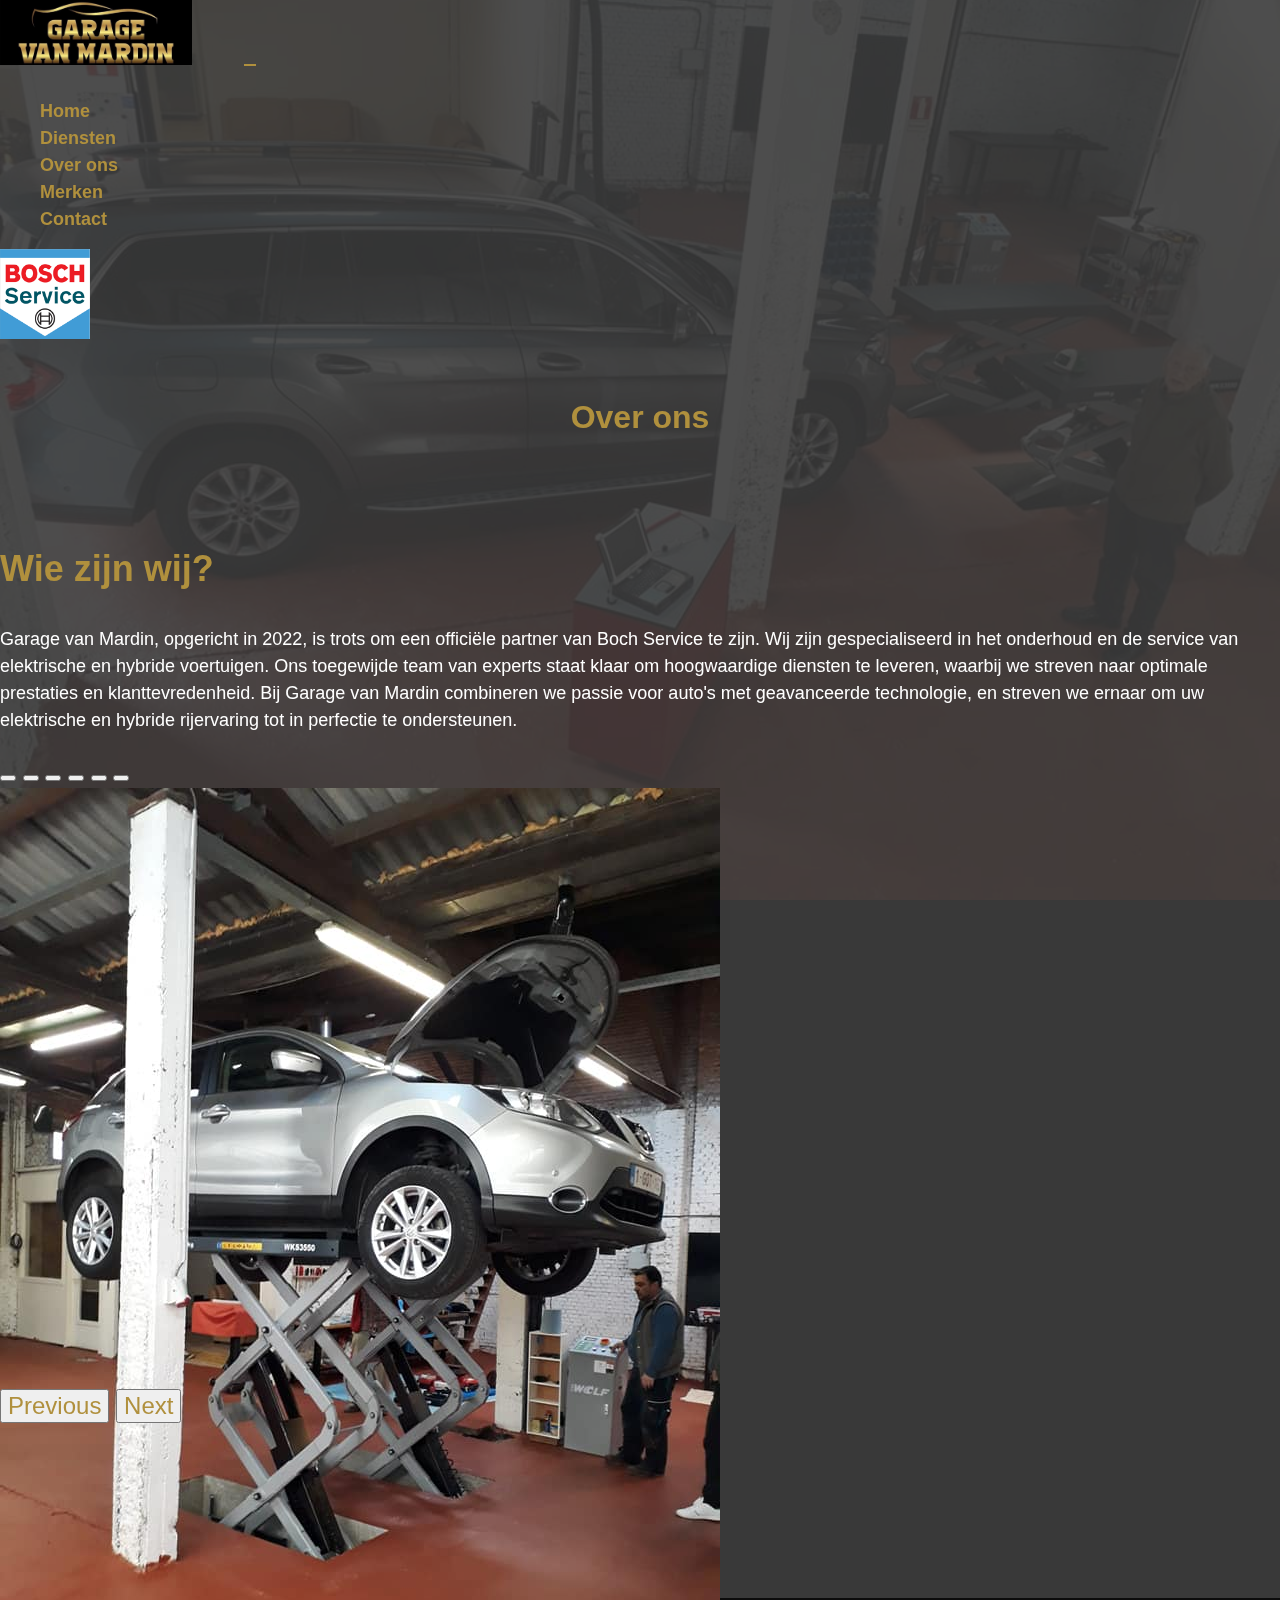
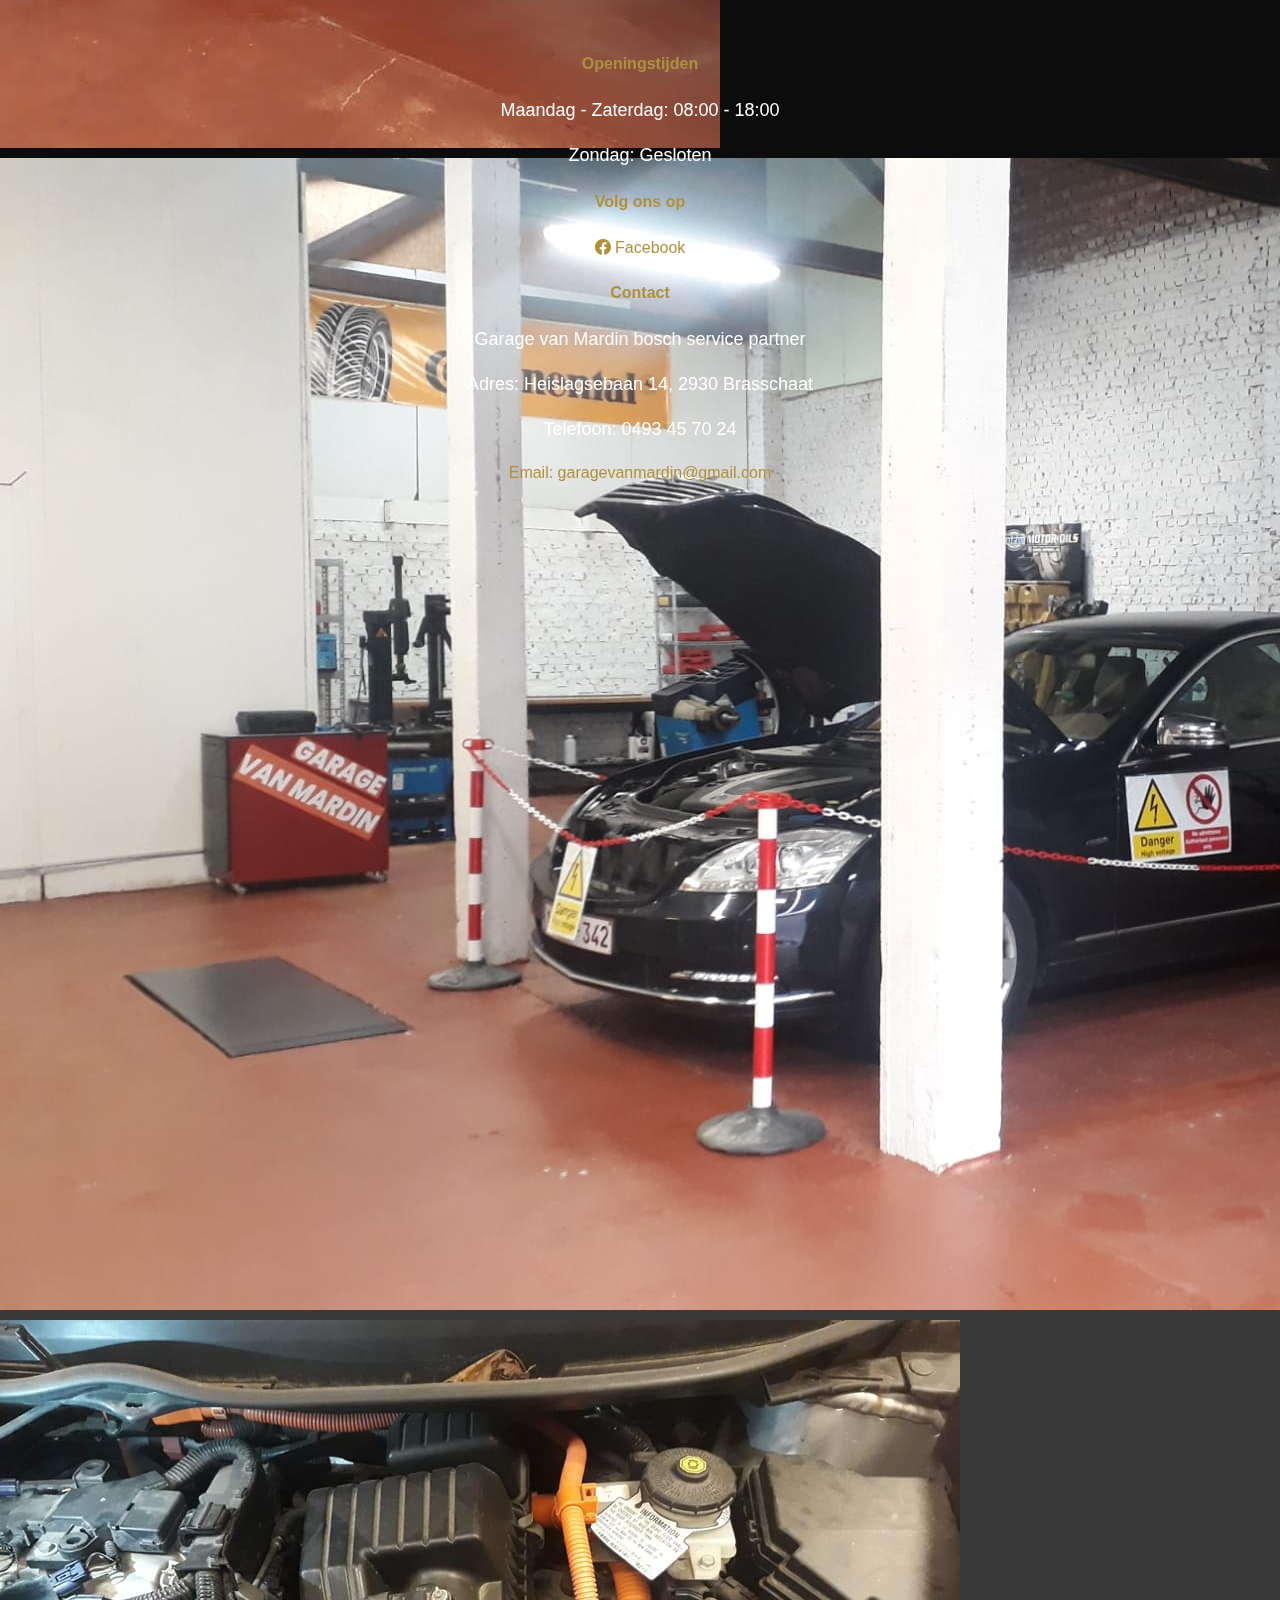
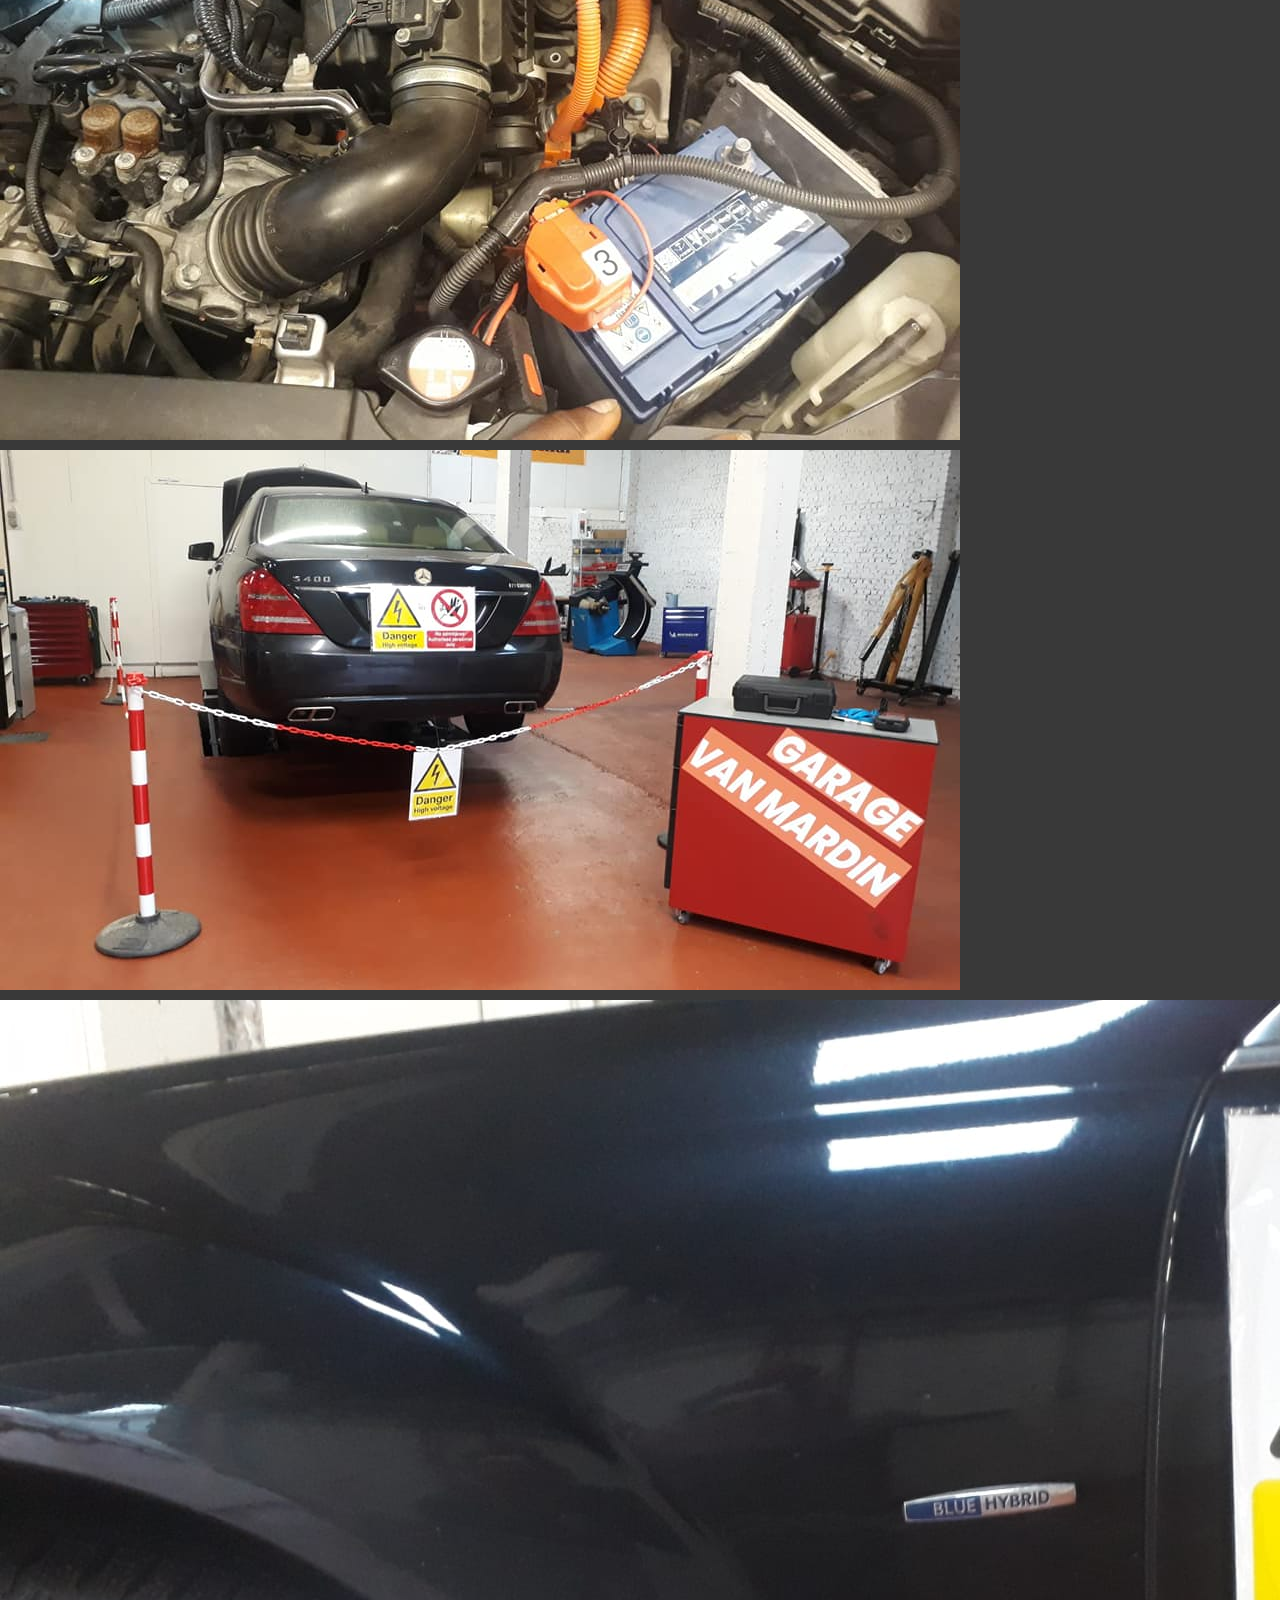
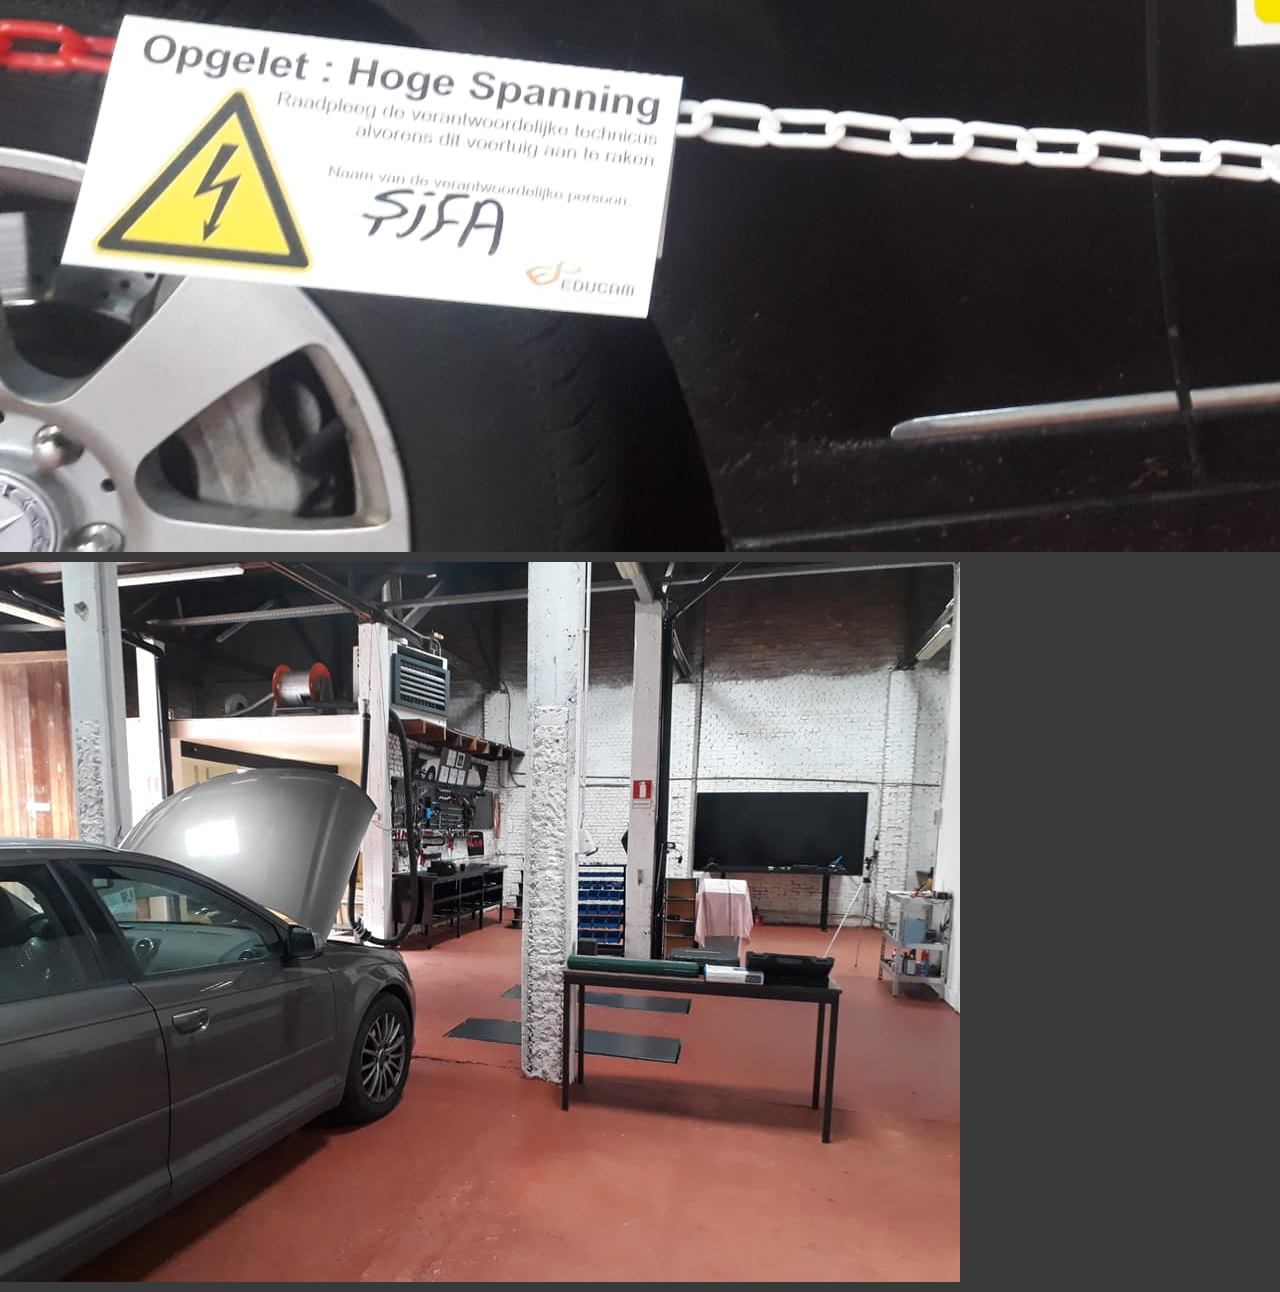
<file: overons.html>
<!DOCTYPE html>
<html lang="nl">

<head>
    <meta charset="utf-8">
    <meta name="viewport" content="width=device-width, initial-scale=1">
    <title>Home</title>
    <link href="https://cdn.jsdelivr.net/npm/bootstrap@5.3.2/dist/css/bootstrap.min.css" rel="stylesheet"
        integrity="sha384-T3c6CoIi6uLrA9TneNEoa7RxnatzjcDSCmG1MXxSR1GAsXEV/Dwwykc2MPK8M2HN" crossorigin="anonymous">
    <link rel="stylesheet" href="css/style.css">
    <link rel="stylesheet" href="css/overons.css">
    <link rel="stylesheet" href="https://cdn.jsdelivr.net/npm/bootstrap-icons@1.5.0/font/bootstrap-icons.css">
    <link rel="icon" type="image/x-icon" href="/img/298589508_386099490302873_452002462896265659_n.jpg">
</head>

<body>
    <nav class="navbar navbar-expand-lg navbar-dark bg-dark">
        <div class="container">
            <img class="nav-img" src="img/navbar-icon.jpg" alt="logo">
            <button class="navbar-toggler" type="button" data-bs-toggle="collapse" data-bs-target="#navbarNav"
                aria-controls="navbarNav" aria-expanded="false" aria-label="Toggle navigation">
                <span class="navbar-toggler-icon"></span>
            </button>
            <div class="collapse navbar-collapse" id="navbarNav">
                <ul class="navbar-nav ml-auto">
                    <li class="nav-item"><a class="nav-link" href="index.html">Home</a></li>
                    <li class="nav-item"><a class="nav-link" href="diensten.html">Diensten</a></li>
                    <li class="nav-item"><a class="nav-link" href="overons.html">Over ons</a></li>
                    <li class="nav-item"><a class="nav-link" href="merken.html">Merken</a></li>
                    <li class="nav-item"><a class="nav-link" href="contact.html">Contact</a></li>
                </ul>
            </div>
            <img class="bosch-logo" src="img/Bosch_Service-logo-A26710111C-seeklogo.com.png">
        </div>
    </nav>

    <div class="page-title">
        <h1 class="display-4">Over ons</h1>
    </div>
    <div class="overons-info">
        <img class="page-background-img" src="img/background-overons.jpg" alt="logo">
        <div class="container text-white">
            <div class="row">
                <div class="col-md-4">
                    <h2>Wie zijn wij?</h2>
                    <p>
                        Garage van Mardin, opgericht in 2022, is trots om een officiële partner van Boch Service te
                        zijn. Wij zijn
                        gespecialiseerd in het onderhoud en de service van elektrische en hybride voertuigen. Ons
                        toegewijde team van
                        experts staat klaar om hoogwaardige diensten te leveren, waarbij we streven naar optimale
                        prestaties en
                        klanttevredenheid. Bij Garage van Mardin combineren we passie voor auto's met geavanceerde
                        technologie, en streven
                        we ernaar om uw elektrische en hybride rijervaring tot in perfectie te ondersteunen.
                    </p>
                </div>
                <div class="col-md-6">
                    <div id="carouselExampleIndicators" class="carousel slide">
                        <div class="carousel-indicators">
                            <button type="button" data-bs-target="#carouselExampleIndicators" data-bs-slide-to="0"
                                class="active" aria-current="true" aria-label="Slide 1"></button>
                            <button type="button" data-bs-target="#carouselExampleIndicators" data-bs-slide-to="1"
                                aria-label="Slide 2"></button>
                            <button type="button" data-bs-target="#carouselExampleIndicators" data-bs-slide-to="2"
                                aria-label="Slide 3"></button>
                            <button type="button" data-bs-target="#carouselExampleIndicators" data-bs-slide-to="3"
                                aria-label="Slide 4"></button>
                            <button type="button" data-bs-target="#carouselExampleIndicators" data-bs-slide-to="4"
                                aria-label="Slide 5"></button>
                            <button type="button" data-bs-target="#carouselExampleIndicators" data-bs-slide-to="5"
                                aria-label="Slide 6"></button>
                        </div>
                        <div class="carousel-inner">
                            <div class="carousel-item active">
                                <img src="img/reparatie.jpg" class="d-block w-100" alt="reparatie">
                            </div>
                            <div class="carousel-item">
                                <img src="img/reparatie2.jpg" class="d-block w-100" alt="reparatie2">
                            </div>
                            <div class="carousel-item">
                                <img src="img/reparatie3.jpg" class="d-block w-100" alt="reparatie3">
                            </div>
                            <div class="carousel-item">
                                <img src="img/hoogspanning.jpg" class="d-block w-100" alt="hoogspanning">
                            </div>
                            <div class="carousel-item">
                                <img src="img/hoogspanning2.jpg" class="d-block w-100" alt="hoogspanning2">
                            </div>
                            <div class="carousel-item">
                                <img src="img/onderhoud-home-page.jpg" class="d-block w-100" alt="onderhoud-home-page">
                            </div>
                        </div>
                        <button class="carousel-control-prev" type="button" data-bs-target="#carouselExampleIndicators"
                            data-bs-slide="prev">
                            <span class="carousel-control-prev-icon" aria-hidden="true"></span>
                            <span class="visually-hidden">Previous</span>
                        </button>
                        <button class="carousel-control-next" type="button" data-bs-target="#carouselExampleIndicators"
                            data-bs-slide="next">
                            <span class="carousel-control-next-icon" aria-hidden="true"></span>
                            <span class="visually-hidden">Next</span>
                        </button>
                    </div>
                </div>
            </div>
        </div>
    </div>
    </div>



    <footer class="bg-dark text-white py-4">
        <div class="container">
            <div class="row">
                <div class="col-md-4">
                    <h4>Openingstijden</h4>
                    <p>Maandag - Zaterdag: 08:00 - 18:00</p>
                    <p>Zondag: Gesloten</p>
                </div>
                <div class="col-md-4">
                    <h4>Volg ons op</h4>
                    <a href="https://www.facebook.com/people/Garage-Van-Mardin/100067084743122/" class="text-white"><i
                            class="bi bi-facebook"></i> Facebook</a>
                </div>
                <div class="col-md-4">
                    <h4>Contact</h4>
                    <p>Garage van Mardin bosch service partner</p>
                    <p>Adres: Heislagsebaan 14, 2930 Brasschaat</p>
                    <p>Telefoon: 0493 45 70 24</p>
                    <a href="contact.html" class="text-white">Email: garagevanmardin@gmail.com</a>
                </div>
            </div>
        </div>
    </footer>

    <script src="https://cdn.jsdelivr.net/npm/bootstrap@5.3.2/dist/js/bootstrap.bundle.min.js"
        integrity="sha384-C6RzsynM9kWDrMNeT87bh95OGNyZPhcTNXj1NW7RuBCsyN/o0jlpcV8Qyq46cDfL" crossorigin="anonymous">
        </script>
</body>

</html>
</file>
<file: css/style.css>
body {
    font-family: 'Arial', monospace;
    font-size: 1rem;
    line-height: 1.5;
    margin: 0;
    padding: 0;
    background-color: #000000c6;
}

footer {
    background-color: #000000c6;
    color: #B0903D;
    padding: 2rem;
    text-align: center;
}

p {
    color: white;
}

a {
    color: #B0903D;
    text-decoration: none;
}

span {
    font-size: 1.5rem;
    color: #B0903D;
    text-decoration: none;
}

li {
    list-style-type: none;
}

.navbar {
    margin: 0%;
    padding: 0%;
}

.company-logo {
    width: 10%;
    margin-left: 2rem;
    margin-right: 2rem;
}

.navbar-nav .nav-link {
    padding-top: 2rem;
    padding-bottom: 2rem;
}

.navbar-brand {
    margin-left: 2rem;
    margin-right: 4rem;
    font-size: 2rem;
    color: #B0903D;
    text-decoration: none;
    font-weight: bold;
}

.nav-link {
    color: #B0903D;
    font-weight: bold;
    margin-right: 5rem;
    height: 100%;
    font-size: large;
}

.nav-link:hover {
    color: white;
    background-color: #B0903D;
    height: 100%;
    width: 100%;
    size: inherit;
}

.navbar-brand:hover {
    color: #B0903D;
    text-decoration: none;
}

.dropdown {
    color: #B0903D;
}

.dropdown-menu {
    color: #B0903D;
    background-color: rgb(29, 29, 31);
}

.dropdown-item {
    color: #B0903D;
}

.dropdown-item:hover {
    color: white;
    background-color: #B0903D;
}

.navbar-toggler {
    background-color: #B0903D;
    color: #B0903D;
    border: 0px;
    margin: 1rem;
}

.nav-item>li>.dropdown-toggle {
    color: #B0903D;
}

.bosch-logo {
    width: 7%;
}

@media (max-width: 980px) {
    .company-logo {
        display: none;
    }
}

.footer {
    left: 0;
    bottom: 0;
    width: 100%;
    background-color: #000000c6;
    color: #B0903D;
    text-align: center;
    align-items: center;
}

.nav-img {
    margin-right: 2rem;
    width: 15%;
    flex: auto;
}
</file>
<file: css/home.css>
li {
    color: white;
}

h4 {
    color: #B0903D;
}

h1 {
    color: #B0903D;
}

.page-title {
    text-align: center;
    align-content: center;
    color: #B0903D;
    font-size: 30rem;
}

.page-background-img {
    position: fixed;
    top: 0;
    left: 0;
    z-index: -1;
    width: 100%;
    height: 100%;
    object-fit: cover;
    opacity: 0.1;
}

.container {
    position: relative;
    z-index: 1;
}

.card {
    border-radius: 4px;
    border: none;
    background: #B0903D;
    box-shadow: 0 6px 10px rgba(0, 0, 0, .08), 0 0 6px rgba(0, 0, 0, .05);
    transition: .3s transform cubic-bezier(.155, 1.105, .295, 1.12), .3s box-shadow, .3s -webkit-transform cubic-bezier(.155, 1.105, .295, 1.12);
    padding: 14px 80px 18px 36px;
    cursor: pointer;
    height: 20vh;
    width: 60%;
}

.card img {
    width: 100px;
    height: 100px;
    margin-right: 20px;
}

.card:hover {
    transform: scale(1.05);
    box-shadow: 0 10px 20px rgba(0, 0, 0, .12), 0 4px 8px rgba(0, 0, 0, .06);
    background-color: #B0903D;
}

.home-info {
    color: #fff;
    font-weight: 500;
    line-height: 1.5;
    margin-bottom: 1rem;
    margin-top: 5rem;
}

.bosch-logo {
    width: 7%;
}

@media screen and (max-width: 768px) {
    .card {
        border-radius: 4px;
        border: none;
        background: #B0903D;
        box-shadow: 0 6px 10px rgba(0, 0, 0, .08), 0 0 6px rgba(0, 0, 0, .05);
        transition: .3s transform cubic-bezier(.155, 1.105, .295, 1.12), .3s box-shadow, .3s -webkit-transform cubic-bezier(.155, 1.105, .295, 1.12);
        padding: 14px 80px 18px 36px;
        cursor: pointer;
        height: 20vh;
        width: 60%;
    }

    .call-to-action-cards {
        display: flex;
        flex-direction: column;
        align-items: center;
        margin-left: 23%;
    }
}
</file>
<file: css/contact.css>
h1 {
    color: white;
}

h2 {
    color: white;
}

h3 {
    color: white;
}

h4 {
    color: white;
}

p {
    color: white;
}

label {
    color: white;
}

.form-text {
    color: white;
}

li {
    color: white;
}

h4 {
    color: #B0903D;
}

h1 {
    color: #B0903D;
}

.bosch-logo {
    width: 7%;
}

.page-background-img {
    position: fixed;
    top: 0;
    left: 0;
    z-index: -1;
    width: 100%;
    height: 100%;
    object-fit: cover;
    opacity: 0.1;
}
</file>
<file: css/diensten.css>
.page-background-img {
    position: fixed;
    top: 0;
    left: 0;
    z-index: -1;
    width: 100%;
    height: 100%;
    object-fit: cover;
    opacity: 0.1;
}

.page-title {
    text-align: center;
    align-content: center;
    color: #B0903D;
    margin-top: 2%;
}

li {
    color: white;
}

h4 {
    color: #B0903D;
}

h1 {
    color: #B0903D;
}

h2 {
    color: #B0903D !important;
}

p {
    font-size: large;
}

.container {
    position: relative;
    z-index: 1;
}

.dienst-info {
    color: #fff;
    font-size: 1.5rem;
    font-weight: 500;
    line-height: 1.5;
    margin-bottom: 1rem;
    margin-top: 5rem;
}

.card {
    background-color: #1e1d1dc6;
    height: 100%;
}

h2 {
    color: white;
    font-size: 2.4rem;
}

.card-img-top {
    width: 100%;
    height: 15vw;
    object-fit: cover;
    content: flex;
}

.bosch-logo {
    width: 7%;
}

@media screen and (max-width: 768px) {
    .card-img-top {
        height: 50vw;
    }

}
</file>
<file: css/merken.css>
h1 {
    color: white;
}

h2 {
    color: white;
}

h3 {
    color: white;
}

h4 {
    color: white;
}

p {
    color: white;
}

label {
    color: white;
}

.form-text {
    color: white;
}

li {
    color: white;
}

h4 {
    color: #B0903D;
}

h1 {
    color: #B0903D;
}

.page-title {
    text-align: center;
    align-content: center;
    color: #B0903D;
    margin-top: 2%;
}

.page-background-img {
    position: fixed;
    top: 0;
    left: 0;
    z-index: -1;
    width: 100%;
    height: 100%;
    object-fit: cover;
    opacity: 0.1;
}

.card {
    width: 50%;
    background-color: #5d5d5dc6;
    border: 2px solid black;
}

.bosch-logo {
    width: 7%;
}

@media screen and (max-width: 600px) {
    .card {
        width: 110%;
    }

    .bosch-logo {
        width: 10%;
    }

}
</file>
<file: css/overons.css>
.page-background-img {
    position: fixed;
    top: 0;
    left: 0;
    z-index: -1;
    width: 100%;
    height: 100%;
    object-fit: cover;
    opacity: 0.1;
}

.page-title {
    text-align: center;
    align-content: center;
    color: #B0903D;
    margin-top: 2%;
}

.overons-info {
    color: #fff;
    font-size: 1.5rem;
    font-weight: 500;
    line-height: 1.5;
    margin-bottom: 10.9rem;
    margin-top: 5rem;
}

.bosch-logo {
    width: 7%;
}

li {
    color: white;
}

h4 {
    color: #B0903D;
}

h1 {
    color: #B0903D;
}

h2 {
    color: #B0903D !important;
}

p {
    font-size: large;
}

.container {
    position: relative;
    z-index: 1;
}

.carousel-inner {
    height: 600px;
}

.carousel-item img {
    object-fit: cover;
    height: 100%;
}
</file>
